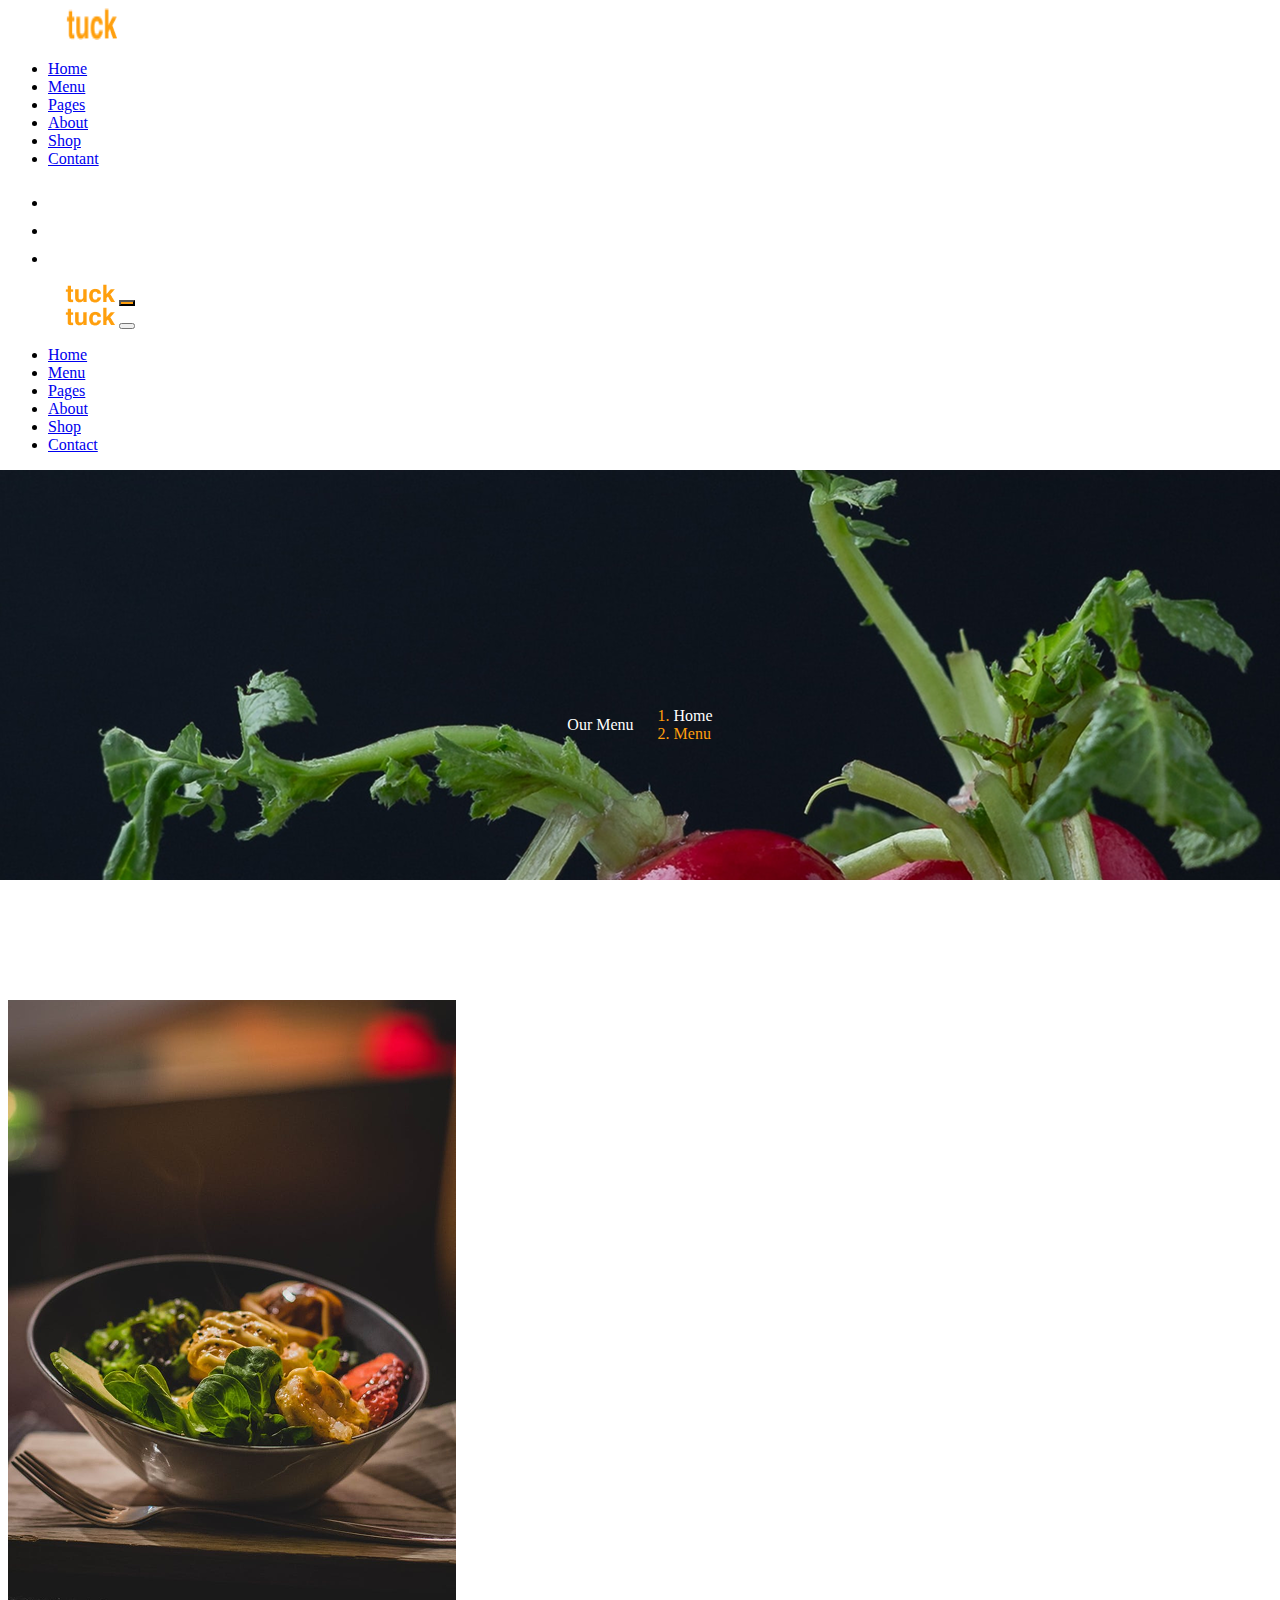
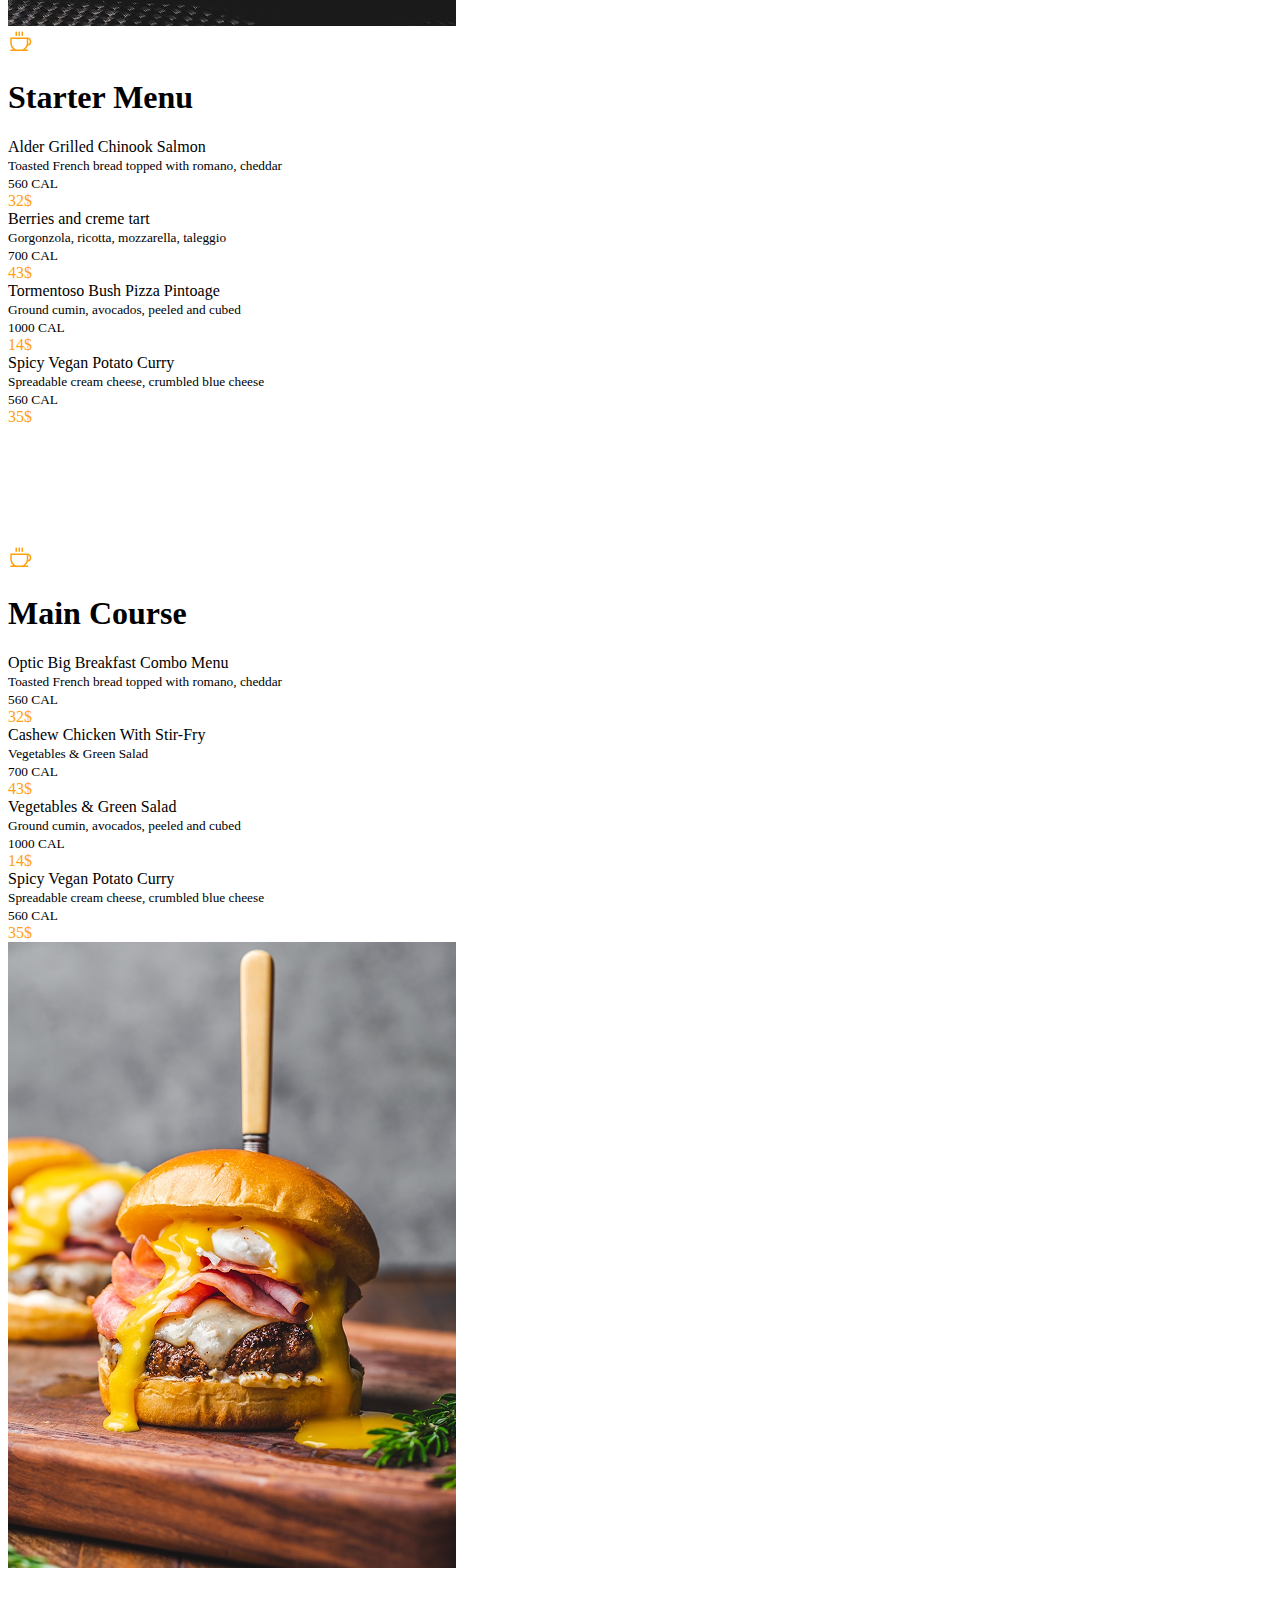
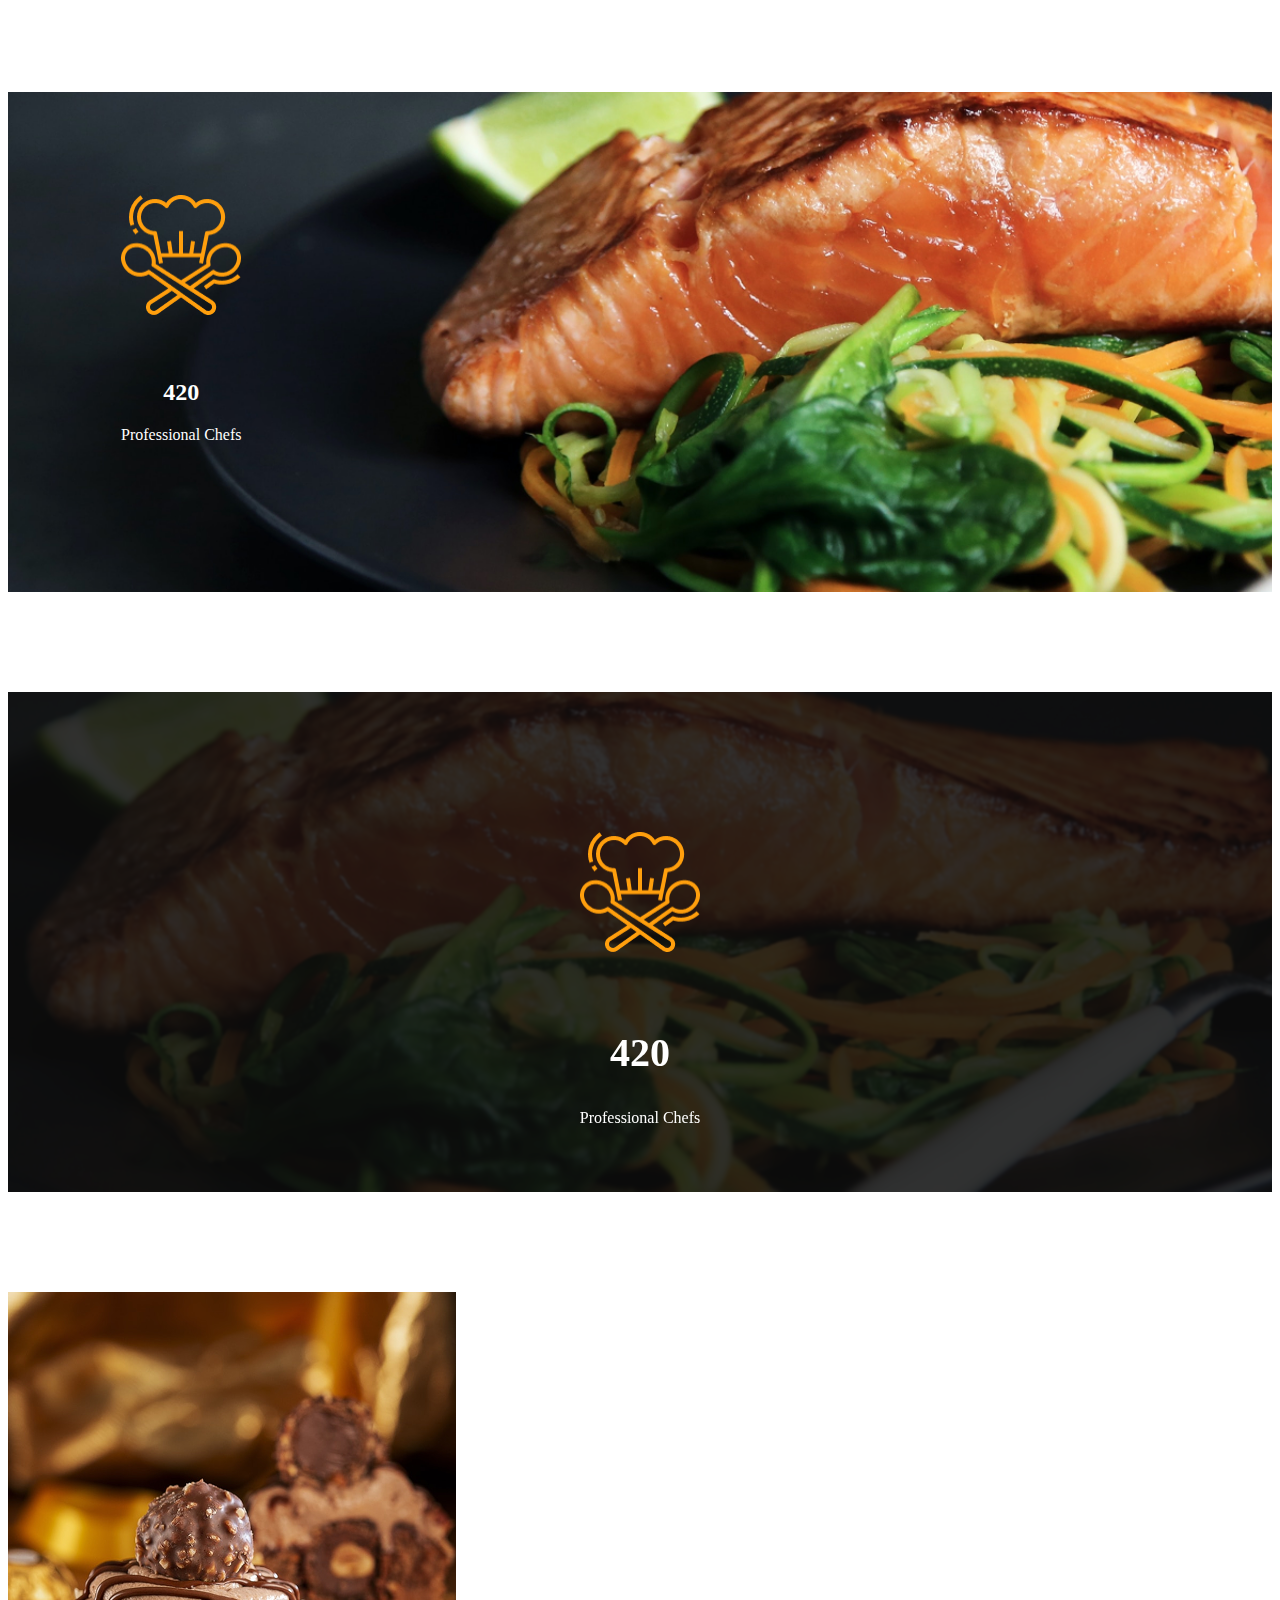
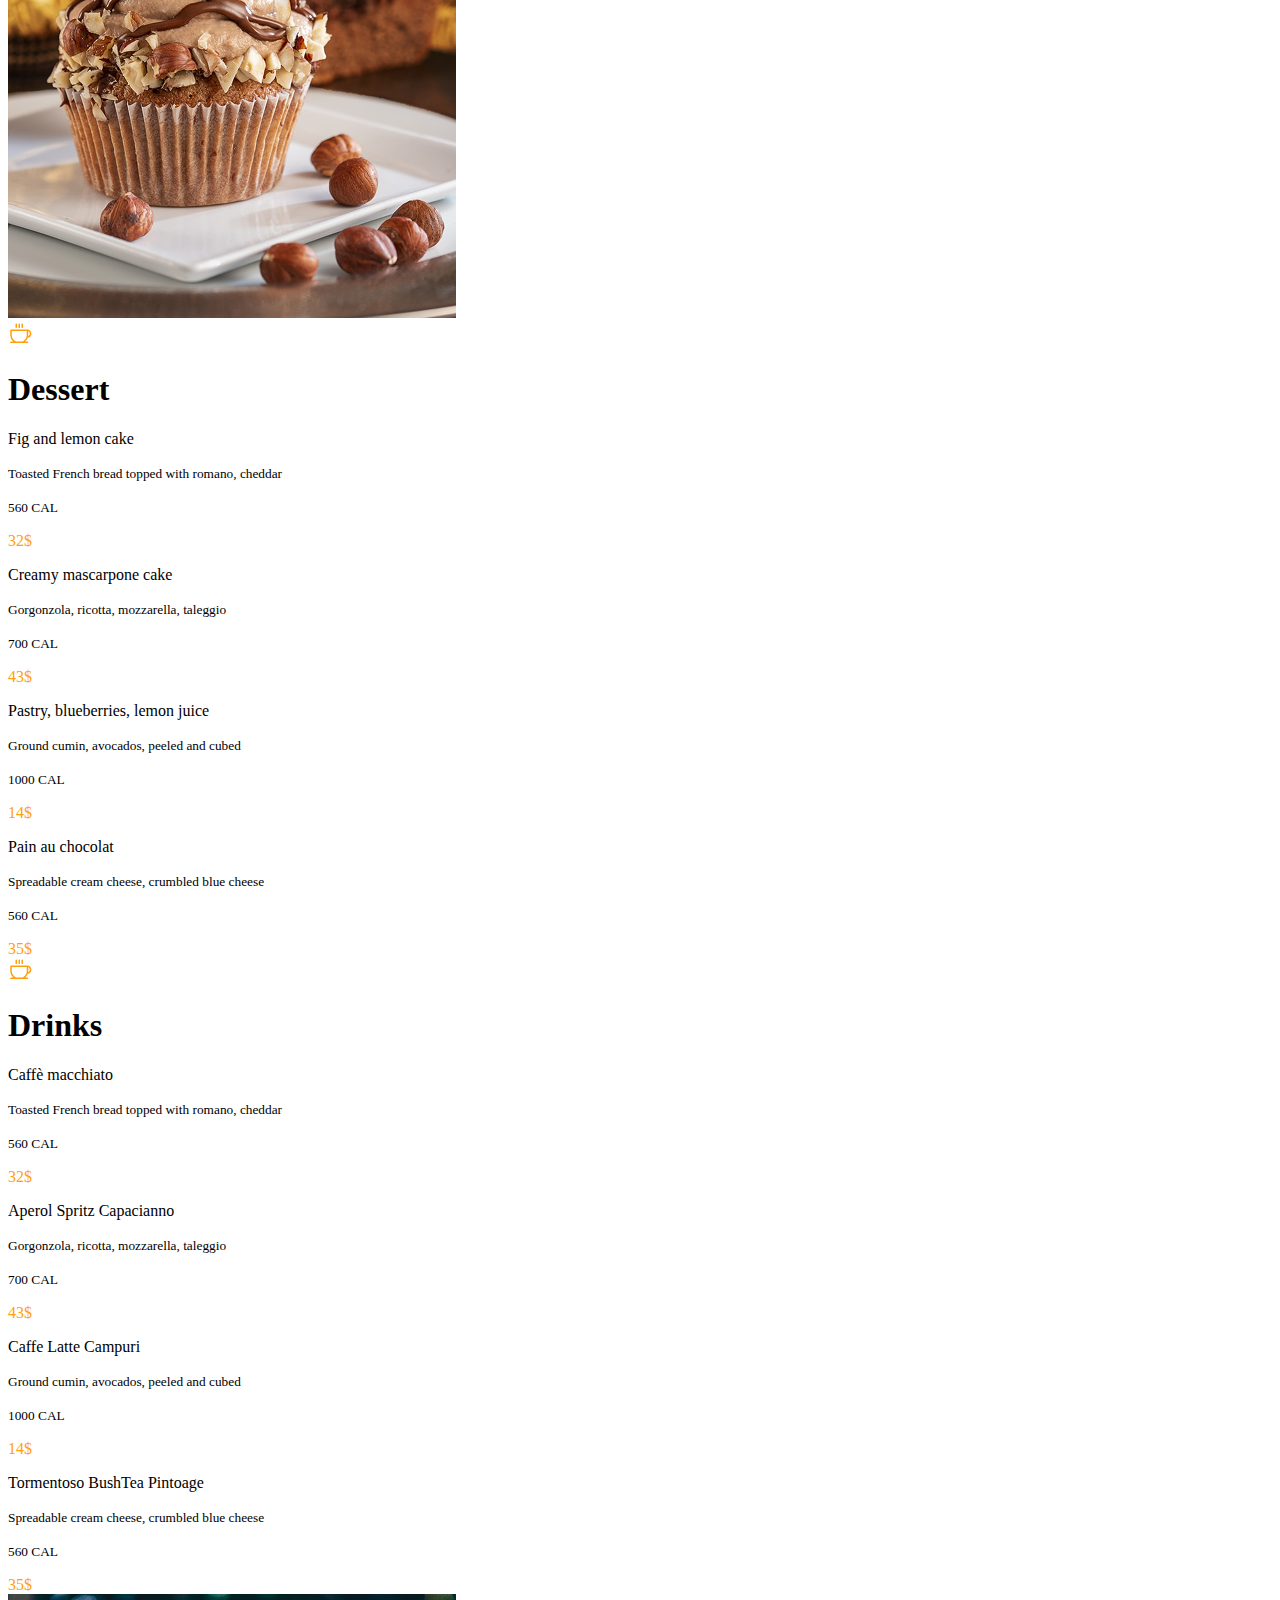
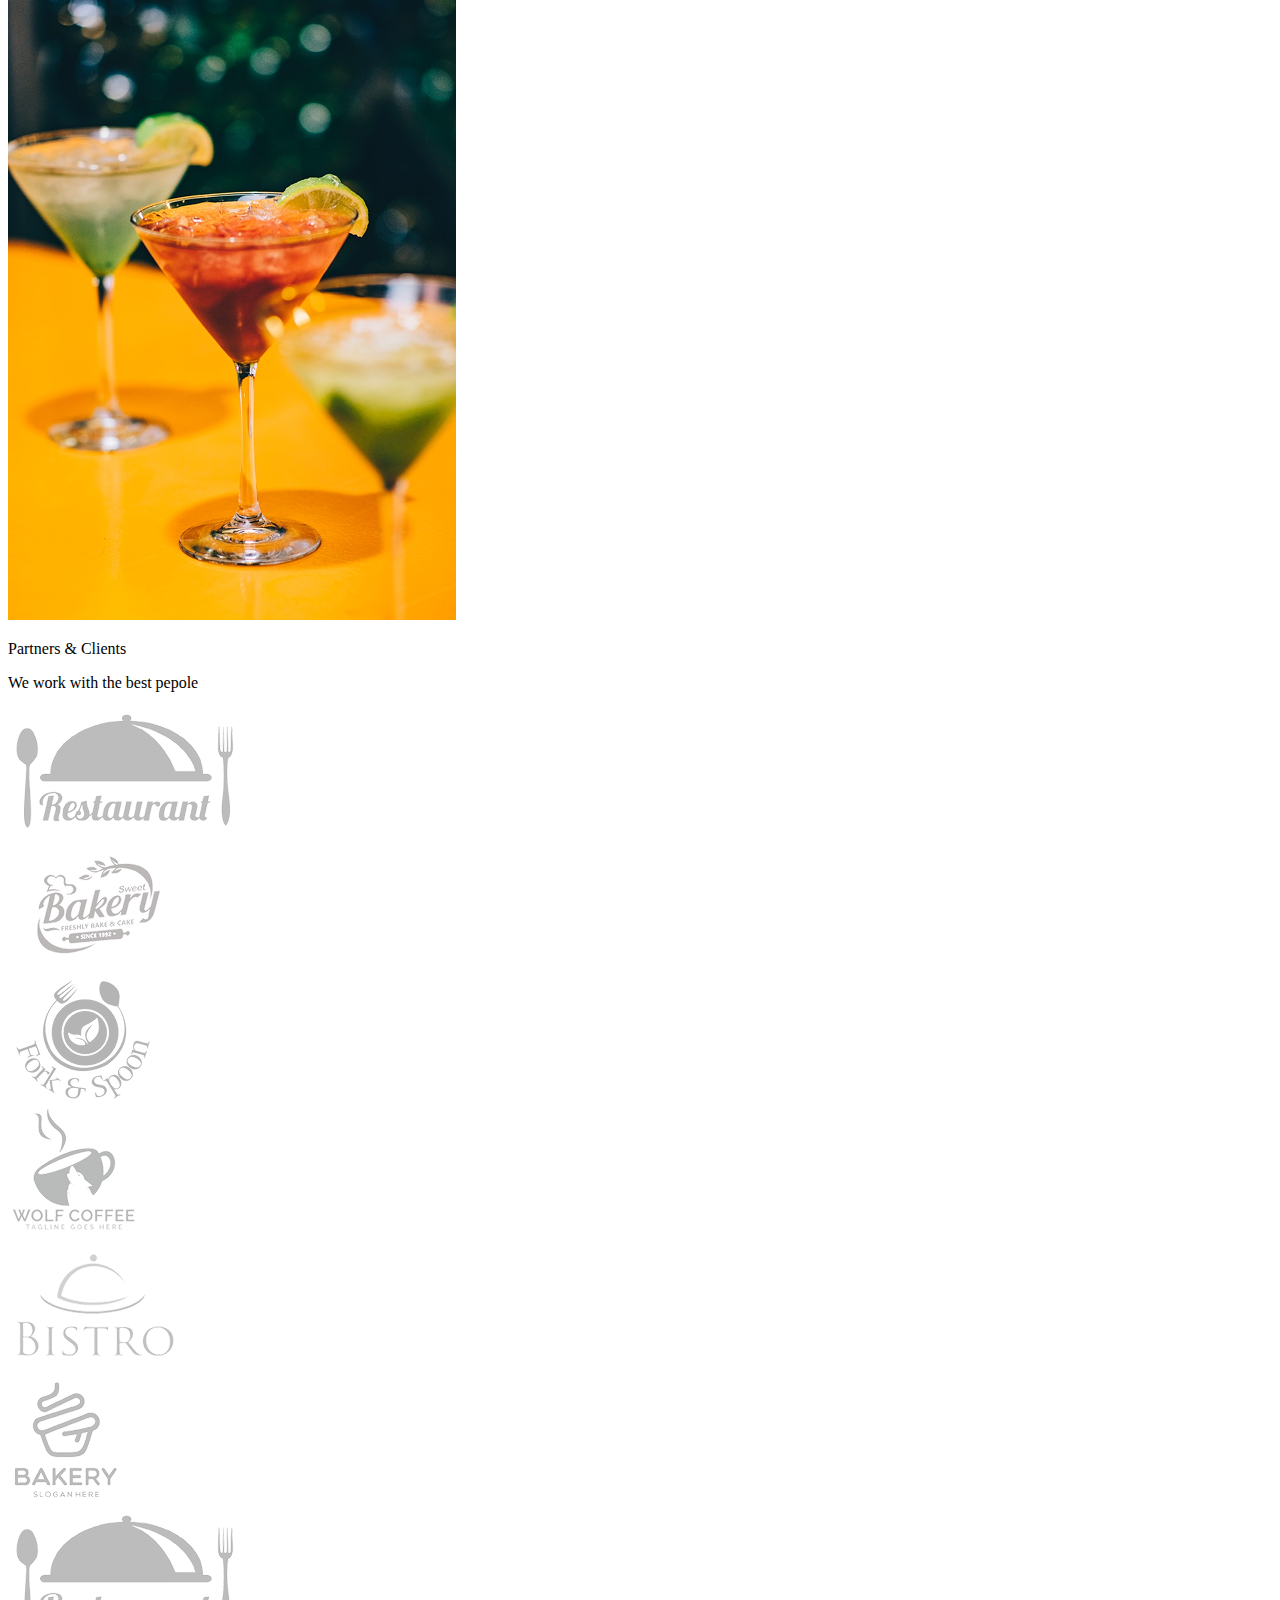
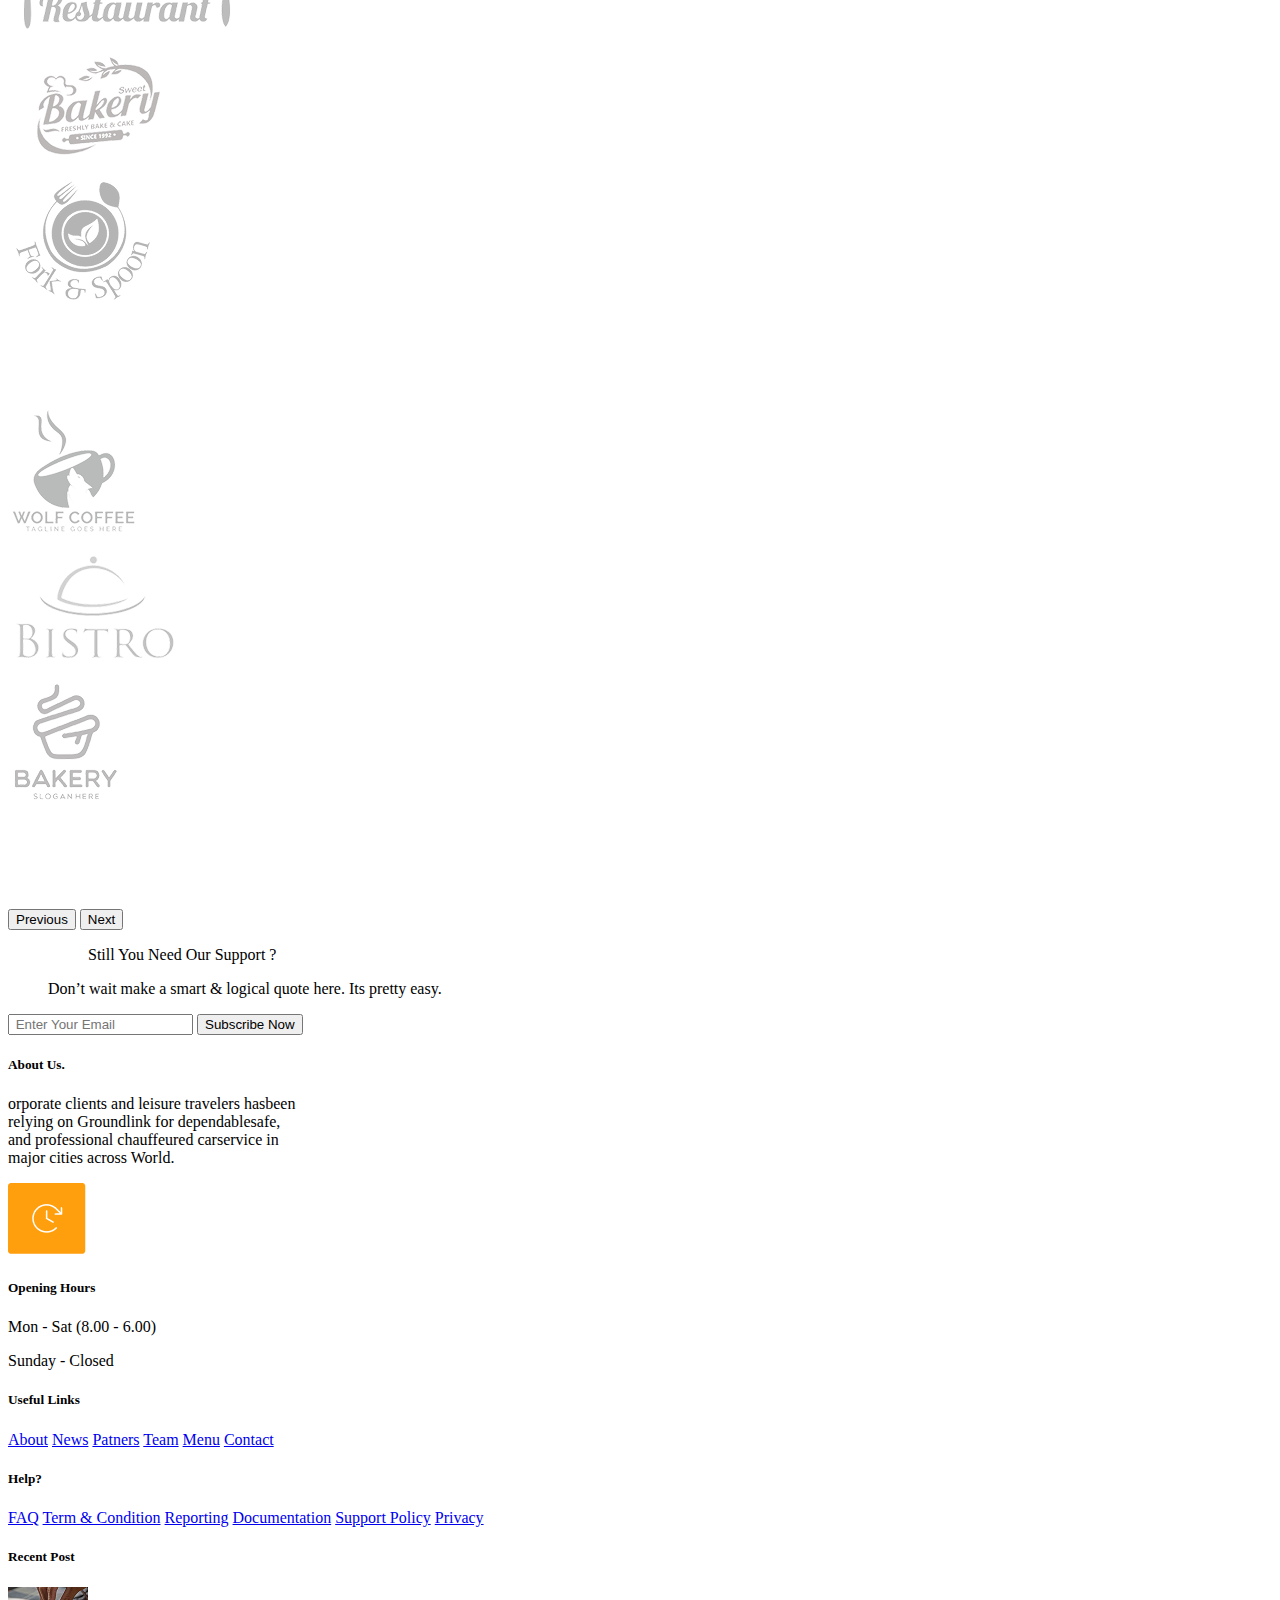
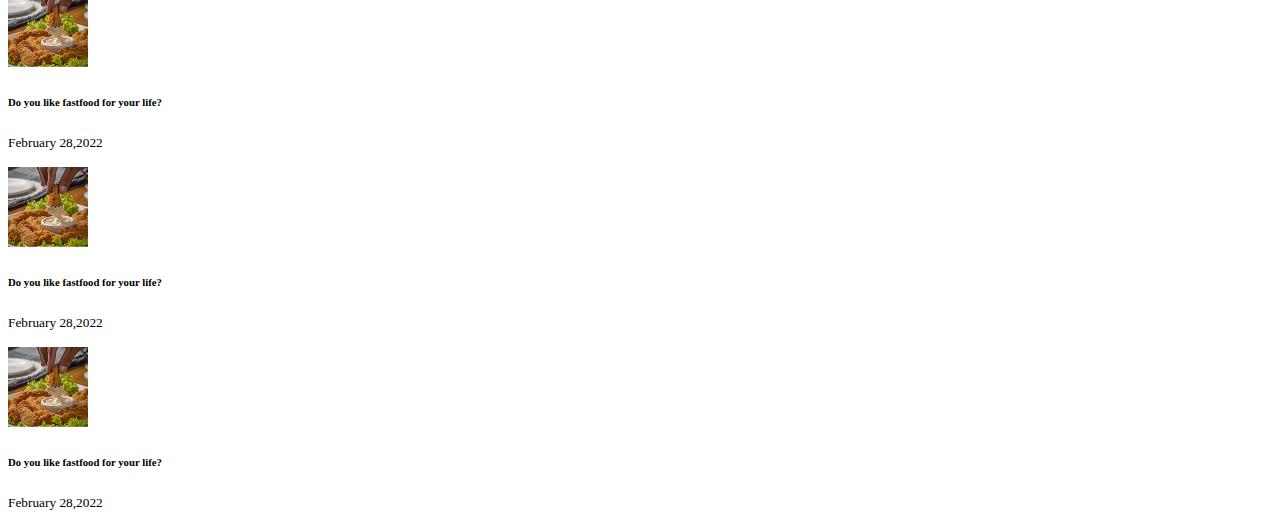
<file: index.html>
<!DOCTYPE html>
<html lang="en">

<head>
  <meta charset="utf-8" />
  <meta name="viewport" content="width=device-width, initial-scale=1" />
  <title>Bootstrap demo</title>
  <link href="https://cdn.jsdelivr.net/npm/bootstrap@5.3.8/dist/css/bootstrap.min.css" rel="stylesheet"
    integrity="sha384-sRIl4kxILFvY47J16cr9ZwB07vP4J8+LH7qKQnuqkuIAvNWLzeN8tE5YBujZqJLB" crossorigin="anonymous" />

  <link rel="stylesheet" href="./assest/css/main.css" />
</head>

<body>
  <header>
    <nav class="navbar  navbar-expand-lg navbar-light bg-dark">
      <div class="container">
        <a class="navbar-brand" href="#">
          <img src="./assest/img/public/Foodtuck-logo.png" alt="Bootstrap" width="109" height="32" />
        </a>

        <ul class="nav justify-content-center d-none d-md-flex">
          <li class="nav-item">
            <a class="nav-link" href="#">Home</a>
          </li>
          <li class="nav-item">
            <a class="nav-link" href="#">Menu</a>
          </li>
          <li class="nav-item">
            <a class="nav-link" href="#">Pages</a>
          </li>
          <li class="nav-item">
            <a class="nav-link" href="#">About</a>
          </li>
          <li class="nav-item">
            <a class="nav-link" href="#">Shop</a>
          </li>
          <li class="nav-item">
            <a class="nav-link" href="#">Contant</a>
          </li>
        </ul>

        <ul class="nav justify-content-end d-lg-flex d-md-none d-sm-none">
          <li class="nav-item">
            <a class="nav-link" aria-current="page" href="#"><img src="./assest/img/icons/search-icon.png" alt="" /></a>
          </li>
          <li class="nav-item">
            <a class="nav-link" href="#"><img src="./assest/img/icons/User.png" alt="" /></a>
          </li>
          <li class="nav-item">
            <a class="nav-link" href="#"><img src="./assest/img/icons/Tote.png" alt="" /></a>
          </li>
        </ul>
      </div>
    </nav>

    <nav class="navbar bg-dark fixed-top d-lg-none d-flex">
      <div class="container-fluid">
        <a class="navbar-brand" href="#"><img src="./assest/img/public/Foodtuck-logo.png" alt=""></a>
        <button class="navbar-toggler" type="button" data-bs-toggle="offcanvas" data-bs-target="#offcanvasNavbar"
          aria-controls="offcanvasNavbar" aria-label="Toggle navigation">
          <span class="navbar-toggler-icon "></span>
        </button>
        <div class="offcanvas offcanvas-end bg-dark" tabindex="-1" id="offcanvasNavbar"
          aria-labelledby="offcanvasNavbarLabel">
          <div class="offcanvas-header">
            <a class="navbar-brand" href="#"><img src="./assest/img/public/Foodtuck-logo.png" alt=""></a>
            <button type="button" class="btn-close" data-bs-dismiss="offcanvas" aria-label="Close"></button>
          </div>
          <div class="offcanvas-body">
            <ul class="navbar-nav justify-content-end flex-grow-1 pe-3 ">
              <li class="nav-item ">
                <a class="nav-link " href="#">Home</a>
              </li>
              <li class="nav-item">
                <a class="nav-link" href="#">Menu</a>
              </li>
              <li class="nav-item">
                <a class="nav-link" href="#">Pages</a>
              </li>
              <li class="nav-item">
                <a class="nav-link" href="#">About</a>
              </li>
              <li class="nav-item">
                <a class="nav-link" href="#">Shop</a>
              </li>
              <li class="nav-item">
                <a class="nav-link" href="#">Contact</a>
              </li>
            </ul>

          </div>
        </div>
      </div>
    </nav>
  </header>
  <main>
    <section class="hero mb-5">
      <img src="./assest/img/public/hero-img.png" class="img-fluid" alt="..." />
      <div class="hero-content d-flex justify-content-center flex-column mb-3">
        <div class="hero-text">
          <p class="fs-1">Our Menu</p>
        </div>
        <div class="hero-link">
          <nav style="--bs-breadcrumb-divider: '>'" aria-label="breadcrumb">
            <ol class="breadcrumb">
              <li class="breadcrumb-item"><a href="#">Home</a></li>
              <li class="breadcrumb-item" aria-current="page">Menu</li>
            </ol>
          </nav>
        </div>
      </div>
    </section>
    <section class="menu-1 ">
      <div class="card mb-3 d-flex justify-content-center align-items-center">
        <div class="row g-0">
          <div class="col-md-4">
            <img src="./assest/img/menu/Starter.png" class="img-fluid rounded-start " alt="...">
          </div>
          <div class="col-md-8">
            <div class="card-body">
              <img src="assest/img/public/Coffee.png" alt="">
              <h1 class="card-title fw-bold">Starter Menu</h1>
              <div class="category d-flex ">
                <div class="p-2 w-100">
                  <p class="card-text fw-bold fs-5">Alder Grilled Chinook Salmon</p>
                  <p class="card-text"><small class="text-body-secondary">Toasted French bread topped with romano,
                      cheddar</small></p>
                  <p class="card-text "><small class="text-body-tertiary">560 CAL</small></p>
                </div>
                <div class="p-4  flex-shrink-1 primary-text ">32$</div>
              </div>
              <div class="category d-flex ">
                <div class="p-2 w-100">
                  <p class="card-text fw-bold fs-5">Berries and creme tart</p>
                  <p class="card-text"><small class="text-body-secondary">Gorgonzola, ricotta, mozzarella,
                      taleggio</small></p>
                  <p class="card-text "><small class="text-body-tertiary">700 CAL</small></p>
                </div>
                <div class="p-4  flex-shrink-1 primary-text">43$</div>
              </div>
              <div class="category d-flex d-lg-flex d-md-none ">
                <div class="p-2 w-100">
                  <p class="card-text fw-bold fs-5">Tormentoso Bush Pizza Pintoage</p>
                  <p class="card-text"><small class="text-body-secondary">Ground cumin, avocados, peeled and
                      cubed</small></p>
                  <p class="card-text"><small class="text-body-tertiary">1000 CAL</small></p>
                </div>
                <div class="p-4  flex-shrink-1 primary-text">14$</div>
              </div>
              <div class="category d-lg-flex d-flex d-md-none">
                <div class="p-2 w-100">
                  <p class="card-text fw-bold fs-5">Spicy Vegan Potato Curry</p>
                  <p class="card-text"><small class="text-body-secondary">Spreadable cream cheese, crumbled blue
                      cheese</small></p>
                  <p class="card-text "><small class="text-body-tertiary">560 CAL</small></p>
                </div>
                <div class="p-4  flex-shrink-1 primary-text">35$</div>
              </div>
            </div>
          </div>
        </div>
    </section>
    <section class="menu-2 ">
      <div class="card mb-3 d-flex justify-content-center align-items-center">
        <div class="row g-0">

          <div class="col-md-8">
            <div class="card-body">
              <img src="assest/img/public/Coffee.png" alt="">
              <h1 class="card-title mb- fw-bold">Main Course</h1>
              <div class="category d-flex ">
                <div class="p-2 w-100">
                  <p class="card-text fw-bold fs-5">Optic Big Breakfast Combo Menu</p>
                  <p class="card-text"><small class="text-body-secondary">Toasted French bread topped with romano,
                      cheddar</small></p>
                  <p class="card-text "><small class="text-body-tertiary">560 CAL</small></p>
                </div>
                <div class="price p-4 flex-shrink-1 primary-text ">32$</div>
              </div>
              <div class="category d-flex ">
                <div class="p-2 w-100">
                  <p class="card-text fw-bold fs-5">Cashew Chicken With Stir-Fry</p>
                  <p class="card-text"><small class="text-body-secondary"> Vegetables & Green Salad</small></p>
                  <p class="card-text "><small class="text-body-tertiary">700 CAL</small></p>
                </div>
                <div class="p-4  flex-shrink-1 primary-text">43$</div>
              </div>
              <div class="category d-flex d-lg-flex d-md-none ">
                <div class="p-2 w-100">
                  <p class="card-text fw-bold fs-5"> Vegetables & Green Salad</p>
                  <p class="card-text"><small class="text-body-secondary">Ground cumin, avocados, peeled and
                      cubed</small></p>
                  <p class="card-text"><small class="text-body-tertiary">1000 CAL</small></p>
                </div>
                <div class="p-4  flex-shrink-1 primary-text">14$</div>
              </div>
              <div class="category d-lg-flex d-flex d-md-none">
                <div class="p-2 w-100">
                  <p class="card-text fw-bold fs-5">Spicy Vegan Potato Curry</p>
                  <p class="card-text"><small class="text-body-secondary">Spreadable cream cheese, crumbled blue
                      cheese</small></p>
                  <p class="card-text "><small class="text-body-tertiary">560 CAL</small></p>
                </div>
                <div class="p-4  flex-shrink-1 primary-text">35$</div>
              </div>
            </div>
          </div>
          <div class="col-md-4">
            <img src="./assest/img/menu/Course.png" class="img-fluid rounded-start " alt="...">
          </div>
        </div>
    </section>
    <section class="AboutUs">
      <div class="AboutUs-for-lap d-lg-block d-none ">
        <img src="./assest/img/public/AboutUs-img.png" class="img img-fluid w-100" alt="...">
        <div class="overlay w-100"> </div>
        <div class="AboutUs-body d-flex ">
          <div class="row">

            <div class="card col ">
              <img src="./assest/img/AboutUs-img/ProfessionalChefs.png" class="card-img-top card-img" alt="...">
              <div class="card-body">
                <h2 class="card-title">420</h2>
                <p class="card-text text-nowrap fw-bold">Professional Chefs</p>
              </div>
            </div>

            <div class="card col">
              <img src="./assest/img/AboutUs-img/ItemsOFood.png" class="card-img-top card-img" alt="...">
              <div class="card-body">
                <h2 class="card-title">320</h2>
                <p class="card-text fw-bold">Items Of Food</p>
              </div>

            </div>
            <div class="card col">
              <img src="./assest/img/AboutUs-img/YearsOfExperienced.png" class="card-img-top card-img" alt="...">
              <div class="card-body">
                <h2 class="card-title">30+</h2>
                <p class="card-text text-nowrap fw-bold"> Years Of Experienced</p>
              </div>
            </div>
            <div class="card col ">
              <img src="./assest/img/AboutUs-img/HappyCustomers.png" class="card-img-top card-img" alt="...">
              <div class="card-body">
                <h2 class="card-title">220</h2>
                <p class="card-text fw-bold text-nowrap">Happy Customers </p>
              </div>
            </div>
          </div>
        </div>
      </div>
      <div class="AboutUs-for-tablet d-lg-none d-block ">
        <div id="carouselExampleAutoplaying" class="carousel slide" data-bs-ride="carousel">
          <div class="carousel-inner">
            <div class="carousel-item active">
              <img src="./assest/img/public/AboutUs-img.png" class="d-block w-100 img-background" alt="...">
              <div class="overlay w-100"> </div>
              <div class="carousel-card ">
                <img src="./assest/img/AboutUs-img/ProfessionalChefs.png"
                  class="carousel-card-img-top carousel-card-img" alt="...">
                <div class="carousel-card-body">
                  <h2 class="carousel-card-title">420</h2>
                  <p class="carousel-card-text fw-bold">Professional Chefs</p>
                </div>
              </div>
            </div>
            <div class="carousel-item active">
              <img src="./assest/img/public/AboutUs-img.png" class="d-block w-100 img-background" alt="...">
              <div class="overlay w-100"> </div>
              <div class="carousel-card ">
                <img src="./assest/img/AboutUs-img/ItemsOFood.png" class="carousel-card-img-top carousel-card-img"
                  alt="...">
                <div class="carousel-card-body">
                  <h2 class="carousel-card-title">320</h2>
                  <p class="carousel-card-text fw-bold">Items Of Food</p>
                </div>
              </div>
            </div>
            <div class="carousel-item active">
              <img src="./assest/img/public/AboutUs-img.png" class="d-block w-100 img-background" alt="...">
              <div class="overlay w-100"> </div>
              <div class="carousel-card ">
                <img src="./assest/img/AboutUs-img/YearsOfExperienced.png"
                  class="carousel-card-img-top carousel-card-img" alt="...">
                <div class="carousel-card-body">
                  <h2 class="carousel-card-title">30+</h2>
                  <p class="carousel-card-text fw-bold">Years Of Experienced</p>
                </div>
              </div>
            </div>
            <div class="carousel-item active">
              <img src="./assest/img/public/AboutUs-img.png" class="d-block w-100 img-background" alt="...">
              <div class="overlay w-100"> </div>
              <div class="carousel-card ">
                <img src="./assest/img/AboutUs-img/HappyCustomers.png" class="carousel-card-img-top carousel-card-img"
                  alt="...">
                <div class="carousel-card-body">
                  <h2 class="carousel-card-title">220</h2>
                  <p class="carousel-card-text fw-bold">Happy Customers </p>
                </div>
              </div>
            </div>

          </div>
          <button class="carousel-control-prev" type="button" data-bs-target="#carouselExampleAutoplaying"
            data-bs-slide="prev">
            <span class="carousel-control-prev-icon" aria-hidden="true"></span>
            <span class="visually-hidden">Previous</span>
          </button>
          <button class="carousel-control-next" type="button" data-bs-target="#carouselExampleAutoplaying"
            data-bs-slide="next">
            <span class="carousel-control-next-icon" aria-hidden="true"></span>
            <span class="visually-hidden">Next</span>
          </button>
        </div>
      </div>
    </section>
    <section class="menu-3 ">
      <div class="card mb-3 d-flex justify-content-center align-items-center">
        <div class="row g-0">
          <div class="col-md-4">
            <img src="./assest/img/menu/Dessert.png" class="img-fluid rounded-start " alt="...">
          </div>
          <div class="col-md-8">
            <div class="card-body">
              <img src="assest/img/public/Coffee.png" alt="">
              <h1 class="card-title fw-bold">Dessert</h1>
              <div class="category d-flex ">
                <div class="p-2 w-100">
                  <p class="card-text fw-bold fs-5">Fig and lemon cake</p>
                  <p class="card-text"><small class="text-body-secondary">Toasted French bread topped with romano,
                      cheddar</small></p>
                  <p class="card-text "><small class="text-body-tertiary">560 CAL</small></p>
                </div>
                <div class="p-4  flex-shrink-1 primary-text ">32$</div>
              </div>
              <div class="category d-flex ">
                <div class="p-2 w-100">
                  <p class="card-text fw-bold fs-5">Creamy mascarpone cake</p>
                  <p class="card-text"><small class="text-body-secondary">Gorgonzola, ricotta, mozzarella,
                      taleggio</small></p>
                  <p class="card-text "><small class="text-body-tertiary">700 CAL</small></p>
                </div>
                <div class="p-4  flex-shrink-1 primary-text">43$</div>
              </div>
              <div class="category d-flex d-lg-flex d-md-none ">
                <div class="p-2 w-100">
                  <p class="card-text fw-bold fs-5">Pastry, blueberries, lemon juice</p>
                  <p class="card-text"><small class="text-body-secondary">Ground cumin, avocados, peeled and
                      cubed</small></p>
                  <p class="card-text"><small class="text-body-tertiary">1000 CAL</small></p>
                </div>
                <div class="p-4  flex-shrink-1 primary-text">14$</div>
              </div>
              <div class="category d-lg-flex d-flex d-md-none">
                <div class="p-2 w-100">
                  <p class="card-text fw-bold fs-5">Pain au chocolat</p>
                  <p class="card-text"><small class="text-body-secondary">Spreadable cream cheese, crumbled blue
                      cheese</small></p>
                  <p class="card-text "><small class="text-body-tertiary">560 CAL</small></p>
                </div>
                <div class="p-4  flex-shrink-1 primary-text">35$</div>
              </div>
            </div>
          </div>
        </div>
    </section>
    <section class="menu-4 ">
      <div class="card mb-3 d-flex justify-content-center align-items-center">
        <div class="row g-0">

          <div class="col-md-8">
            <div class="card-body">
              <img src="assest/img/public/Coffee.png" alt="">
              <h1 class="card-title mb- fw-bold">Drinks</h1>
              <div class="category d-flex ">
                <div class="p-2 w-100">
                  <p class="card-text fw-bold fs-5">Caffè macchiato</p>
                  <p class="card-text"><small class="text-body-secondary">Toasted French bread topped with romano,
                      cheddar</small></p>
                  <p class="card-text "><small class="text-body-tertiary">560 CAL</small></p>
                </div>
                <div class="price p-4 flex-shrink-1 primary-text ">32$</div>
              </div>
              <div class="category d-flex ">
                <div class="p-2 w-100">
                  <p class="card-text fw-bold fs-5">Aperol Spritz Capacianno</p>
                  <p class="card-text"><small class="text-body-secondary"> Gorgonzola, ricotta, mozzarella,
                      taleggio</small></p>
                  <p class="card-text "><small class="text-body-tertiary">700 CAL</small></p>
                </div>
                <div class="p-4  flex-shrink-1 primary-text">43$</div>
              </div>
              <div class="category d-flex d-lg-flex d-md-none ">
                <div class="p-2 w-100">
                  <p class="card-text fw-bold fs-5"> Caffe Latte Campuri</p>
                  <p class="card-text"><small class="text-body-secondary">Ground cumin, avocados, peeled and
                      cubed</small></p>
                  <p class="card-text"><small class="text-body-tertiary">1000 CAL</small></p>
                </div>
                <div class="p-4  flex-shrink-1 primary-text">14$</div>
              </div>
              <div class="category d-lg-flex d-flex d-md-none">
                <div class="p-2 w-100">
                  <p class="card-text fw-bold fs-5">Tormentoso BushTea Pintoage</p>
                  <p class="card-text"><small class="text-body-secondary">Spreadable cream cheese, crumbled blue
                      cheese</small></p>
                  <p class="card-text "><small class="text-body-tertiary">560 CAL</small></p>
                </div>
                <div class="p-4  flex-shrink-1 primary-text">35$</div>
              </div>
            </div>
          </div>
          <div class="col-md-4">
            <img src="./assest/img/menu/Drinks.png" class="img-fluid rounded-start " alt="...">
          </div>
        </div>
    </section>
    <section class="Clients mb-5">
      <p class="text-center">Partners & Clients</p>
      <p class="text-center fs-1 fw-bold">We work with the best pepole</p>
      <div class="Clients-for-lap d-md-block d-none  ">
        <div class="container">
          <div class="row d-flex justify-content-center align-items-center">
            <div class="col-2 d-flex justify-content-center align-items-center">
              <img src="./assest/img/Clients/Restaurant.png" class="img-fluid" alt="...">
            </div>
            <div class="col-2  d-flex justify-content-center align-items-center">
              <img src="./assest/img/Clients/Bakeryy.png" class="img-fluid" alt="...">
            </div>
            <div class="col-2  d-flex justify-content-center align-items-center">
              <img src="./assest/img/Clients/fork&spoon.png" class="img-fluid" alt="...">
            </div>
            <div class="col-2 d-flex justify-content-center align-items-center">
              <img src="./assest/img/Clients/wolf-coffee.png" class="img-fluid" alt="...">
            </div>
            <div class="col-2 d-flex justify-content-center align-items-center">
              <img src="./assest/img/Clients/Bistro.png" class="img-fluid" alt="...">
            </div>
            <div class="col-2  d-flex justify-content-center align-items-center">
              <img src="./assest/img/Clients/BAKERY.png" class="img-fluid" alt="...">
            </div>
          </div>
        </div>
      </div>
      <div class="Clients-for-taplet for phone d-md-none d-block ">
        <div id="carouselExample" class="carousel slide">
          <div class="carousel-inner">
            <div class="carousel-item active">
              <div class="container">
                <div class="row d-flex justify-content-center align-items-center">
                  <div class="col-4  d-flex justify-content-center align-items-center">
                    <img src="./assest/img/Clients/Restaurant.png" class="img-fluid" alt="...">
                  </div>
                  <div class="col-4  d-flex justify-content-center align-items-center">
                    <img src="./assest/img/Clients/Bakeryy.png" class="img-fluid" alt="...">
                  </div>
                  <div class="col-4  d-flex justify-content-center align-items-center">
                    <img src="./assest/img/Clients/fork&spoon.png" class="img-fluid" alt="...">
                  </div>
                </div>
              </div>
            </div>
            <div class="carousel-item active">
              <div class="container">
                <div class="row d-flex justify-content-center align-items-center">
                  <div class="col-4 d-flex justify-content-center align-items-center">
                    <img src="./assest/img/Clients/wolf-coffee.png" class="img-fluid" alt="...">
                  </div>
                  <div class="col-4 d-flex justify-content-center align-items-center">
                    <img src="./assest/img/Clients/Bistro.png" class="img-fluid" alt="...">
                  </div>
                  <div class="col-4 d-flex justify-content-center align-items-center">
                    <img src="./assest/img/Clients/BAKERY.png" class="img-fluid" alt="...">
                  </div>
                </div>
              </div>
            </div>

          </div>
          <button class="carousel-control-prev" type="button" data-bs-target="#carouselExample" data-bs-slide="prev">
            <span class="carousel-control-prev-icon primary-color" aria-hidden="true"></span>
            <span class="visually-hidden">Previous</span>
          </button>
          <button class="carousel-control-next" type="button" data-bs-target="#carouselExample" data-bs-slide="next">
            <span class="carousel-control-next-icon primary-color" aria-hidden="true"></span>
            <span class="visually-hidden">Next</span>
          </button>
        </div>
      </div>
    </section>

    <footer class="mt-5 bg-dark">

      <nav class="navbar mb-4">
        <div class="container mt-5 b-border-primary">
          <figure>
            <blockquote class="blockquote">
              <p class="fs-3 text-white fw-bold">Still You Need Our Support ?</p>
            </blockquote>
            <figcaption class="blockquote-footer text-white">
              Don’t wait make a smart & logical quote here. Its pretty easy.
            </figcaption>
          </figure>
          <form class="d-flex" role="search">
            <input class="form-control me-0" type="search" placeholder=" Enter Your Email" aria-label="Search" />
            <button class="btn btn-primary btn-primary ms-0" type="submit">Subscribe Now</button>
          </form>
        </div>
      </nav>





      <div class="footer-body d-flex justify-content-center align-items-center py-5">
        <div class="container ">
          <div class="row">
            <div class="card bg-dark col-2" style="width: 18rem;">
              <div class="card-body">
                <h5 class="card-title text-white mb-5">About Us.</h5>

                <p class="card-text text-white">orporate clients and leisure travelers hasbeen relying on Groundlink for
                  dependablesafe,
                  and professional chauffeured carservice in major cities across World.</p>

                <div class="Working-hours d-flex align-items-center">
                  <div class="img-watch col-md-4 p-0">
                    <img src="./assest/img/public/Watch.png" class="img-fluid rounded-start" alt="...">
                  </div>

                  <div class="body-img-watch col-md-8 d-flex align-items-center" style="height: auto;">
                    <div class="card-body p-2">
                      <h5 class="card-title mb-0">Opening Hours</h5>
                      <p class="card-text fs-6 mb-0">Mon - Sat (8.00 - 6.00)</p>
                      <p class="card-text fs-6 mb-0">Sunday - Closed</p>
                    </div>
                  </div>
                </div>
              </div>
            </div>
            <div class="Useful-Links col-md-2 ">
              <nav class="nav flex-column">
                <h5 class="text-white mb-5">Useful Links</h5>
                <a class="nav-link text-white" href="#">About</a>
                <a class="nav-link text-white" href="#">News</a>
                <a class="nav-link text-white" href="#">Patners</a>
                <a class="nav-link text-white" href="#">Team</a>
                <a class="nav-link text-white" href="#">Menu</a>
                <a class="nav-link text-white" href="#">Contact</a>
              </nav>

            </div>
            <div class="Help col-md-2">
              <nav class="nav flex-column">
                <div class="row">
                  <h5 class="text-white mb-5">Help?</h5>
                  <a class="nav-link text-white" href="#">FAQ</a>
                  <a class="nav-link text-white" href="#">Term & Condition</a>
                  <a class="nav-link text-white" href="#">Reporting</a>
                  <a class="nav-link text-white" href="#">Documentation</a>
                  <a class="nav-link text-white" href="#">Support Policy</a>
                  <a class="nav-link text-white" href="#">Privacy</a>
                </div>
              </nav>

            </div>
            <div class="Recent-Post col-md-4 px-2">

              <h5 class="text-white mb-5">Recent Post</h5>
               <div class="card mb-3 bg-dark" style="max-width: 540px;">
                <div class="row g-0">
                  <div class="col-4 d-md-none d-lg-block">
                    <img src="./assest/img/public/RecentPost.png" class="img-fluid rounded-start" alt="...">
                  </div>
                  <div class="col-8 col-md-12">
                    <div class="card-body">
                      <h6 class="card-title text-white">Do you like fastfood for your life?</h6>
                      <p class="card-text "><small class="text-white-50">February 28,2022</small></p>
                    </div>
                  </div>
                </div>
              </div>
               <div class="card mb-3 bg-dark" style="max-width: 540px;">
                <div class="row g-0">
                  <div class="col-4 d-md-none d-lg-block">
                    <img src="./assest/img/public/RecentPost.png" class="img-fluid rounded-start" alt="...">
                  </div>
                  <div class="col-8 col-md-12">
                    <div class="card-body">
                      <h6 class="card-title text-white">Do you like fastfood for your life?</h6>
                      <p class="card-text "><small class="text-white-50">February 28,2022</small></p>
                    </div>
                  </div>
                </div>
              </div>
               <div class="card mb-3 bg-dark" style="max-width: 540px;">
                <div class="row g-0">
                  <div class="col-4 d-md-none d-lg-block">
                    <img src="./assest/img/public/RecentPost.png" class="img-fluid rounded-start" alt="...">
                  </div>
                  <div class="col-8 col-md-12">
                    <div class="card-body">
                      <h6 class="card-title text-white">Do you like fastfood for your life?</h6>
                      <p class="card-text "><small class="text-white-50">February 28,2022</small></p>
                    </div>
                  </div>
                </div>
              </div>
            </div>
          </div>
        </div>
      </div>
    </footer>




  </main>


  <script src="https://cdn.jsdelivr.net/npm/bootstrap@5.3.8/dist/js/bootstrap.bundle.min.js"
    integrity="sha384-FKyoEForCGlyvwx9Hj09JcYn3nv7wiPVlz7YYwJrWVcXK/BmnVDxM+D2scQbITxI"
    crossorigin="anonymous"></script>

</body>

</html>
</file>
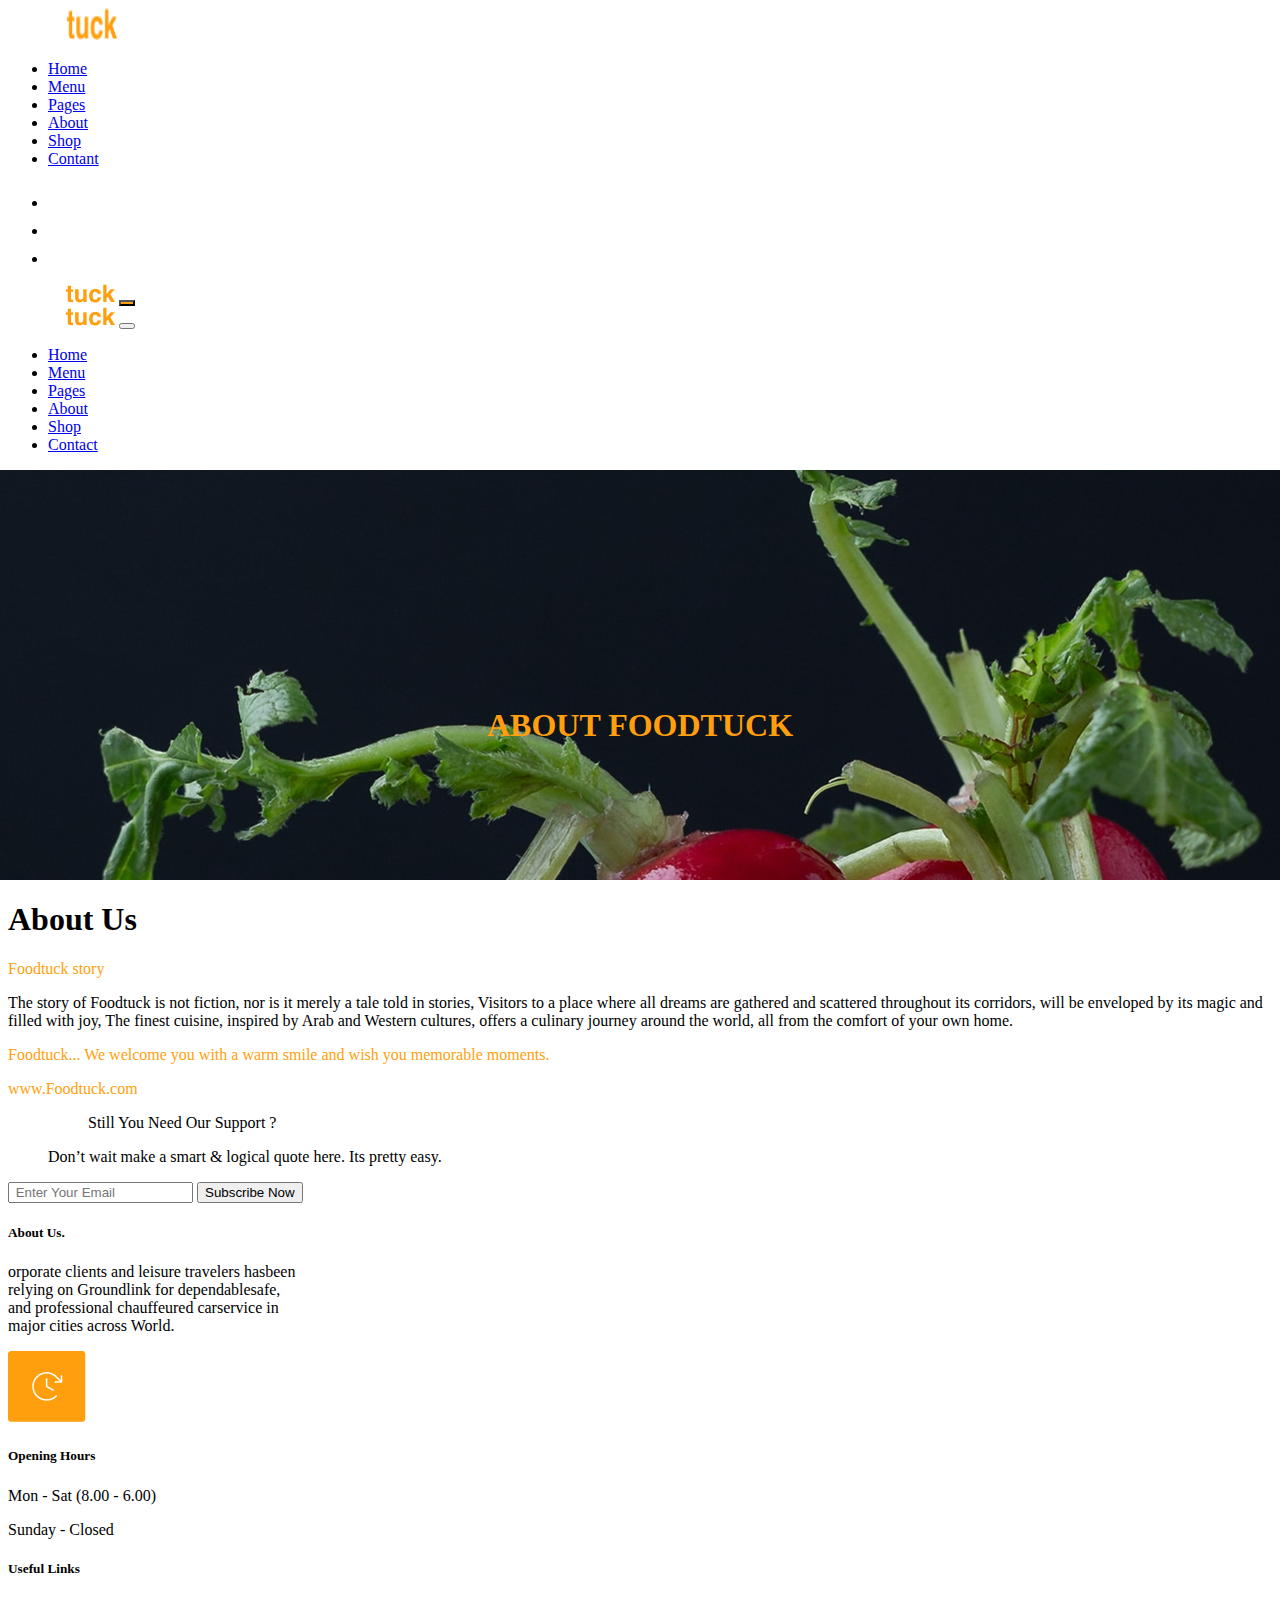
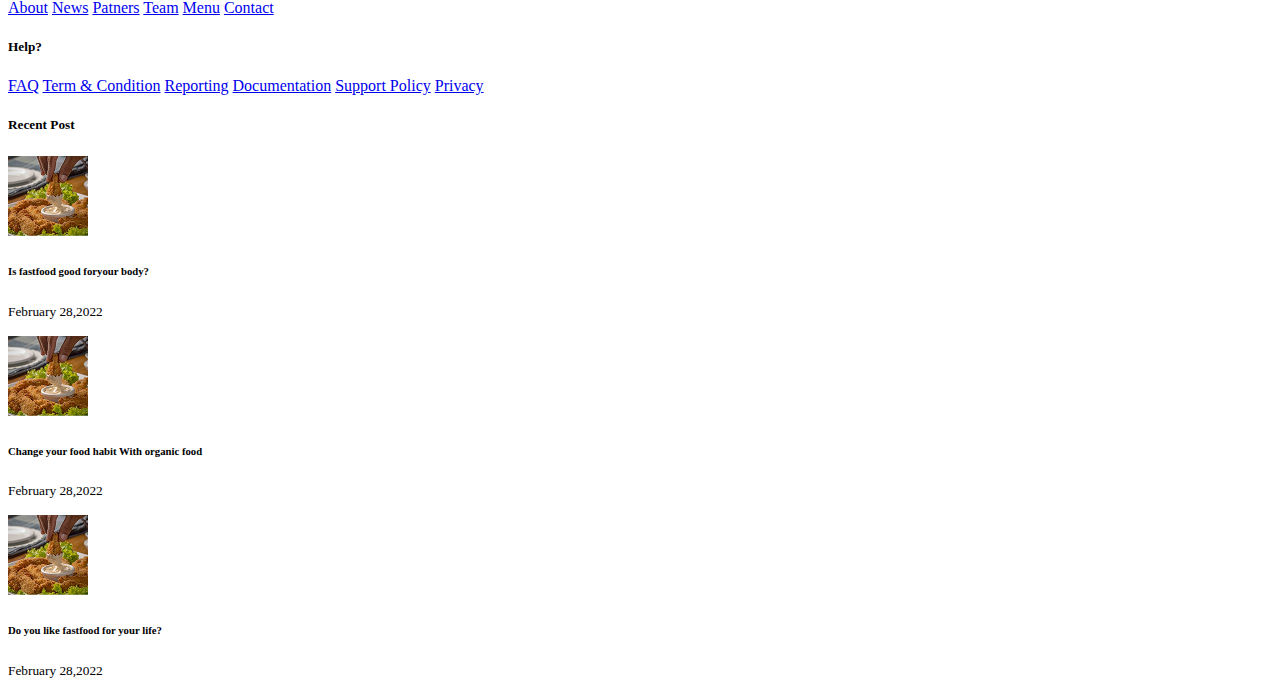
<file: AbuotUs.html>
<!doctype html>
<html lang="en">

<head>
  <meta charset="utf-8">
  <meta name="viewport" content="width=device-width, initial-scale=1">
  <title>Bootstrap demo</title>
  <link href="https://cdn.jsdelivr.net/npm/bootstrap@5.3.8/dist/css/bootstrap.min.css" rel="stylesheet"
    integrity="sha384-sRIl4kxILFvY47J16cr9ZwB07vP4J8+LH7qKQnuqkuIAvNWLzeN8tE5YBujZqJLB" crossorigin="anonymous">
  <link rel="stylesheet" href="./assest/css/main.css" />

</head>

<body>
  <header>
    <nav class="navbar  navbar-expand-lg navbar-light bg-dark">
      <div class="container">
        <a class="navbar-brand " href="./index.html">
          <img src="./assest/img/public/Foodtuck-logo.png" alt="Foodtuck" width="109" height="32" />
        </a>

        <ul class="nav justify-content-center d-none d-lg-flex">
          <li class="nav-item">
            <a class="nav-link" href="index.html">Home</a>
          </li>
          <li class="nav-item">
            <a class="nav-link" href="./menu.html">Menu</a>
          </li>
          <li class="nav-item">
            <a class="nav-link" href="#">Pages</a>
          </li>
          <li class="nav-item">
            <a class="nav-link" href="./AbuotUs.html">About</a>
          </li>
          <li class="nav-item">
            <a class="nav-link" href="#">Shop</a>
          </li>
          <li class="nav-item">
            <a class="nav-link" href="./Contant.html">Contant</a>
          </li>
        </ul>

        <ul class="nav justify-content-end d-none d-lg-flex">
          <li class="nav-item">
            <a class="nav-link" aria-current="page" href="#"><img src="./assest/img/icons/search-icon.png" alt="" /></a>
          </li>
          <li class="nav-item">
            <a class="nav-link" href="#"><img src="./assest/img/icons/User.png" alt="" /></a>
          </li>
          <li class="nav-item">
            <a class="nav-link" href="#"><img src="./assest/img/icons/Tote.png" alt="" /></a>
          </li>
        </ul>
      </div>
    </nav>

    <nav class="navbar bg-dark fixed-top d-lg-none d-flex">
      <div class="container-fluid">
        <a class="navbar-brand" href="#"><img src="./assest/img/public/Foodtuck-logo.png" alt=""></a>
        <button class="navbar-toggler" type="button" data-bs-toggle="offcanvas" data-bs-target="#offcanvasNavbar"
          aria-controls="offcanvasNavbar" aria-label="Toggle navigation">
          <span class="navbar-toggler-icon "></span>
        </button>
        <div class="offcanvas offcanvas-end bg-dark" tabindex="-1" id="offcanvasNavbar"
          aria-labelledby="offcanvasNavbarLabel">
          <div class="offcanvas-header">
            <a class="navbar-brand" href="#"><img src="./assest/img/public/Foodtuck-logo.png" alt=""></a>
            <button type="button" class="btn-close" data-bs-dismiss="offcanvas" aria-label="Close"></button>
          </div>
          <div class="offcanvas-body">
            <ul class="navbar-nav justify-content-end flex-grow-1 pe-3 ">
              <li class="nav-item ">
                <a class="nav-link " href="./index.html">Home</a>
              </li>
              <li class="nav-item">
                <a class="nav-link" href="./menu.html">Menu</a>
              </li>
              <li class="nav-item">
                <a class="nav-link" href="#">Pages</a>
              </li>
              <li class="nav-item">
                <a class="nav-link" href="./AbuotUs.html">About</a>
              </li>
              <li class="nav-item">
                <a class="nav-link" href="#">Shop</a>
              </li>
              <li class="nav-item">
                <a class="nav-link" href="./Contant.html">Contact</a>
              </li>
            </ul>

          </div>
        </div>
      </div>
    </nav>
  </header>
<main>
      <section class="hero mb-5">
      <img src="./assest/img/public/hero-img.png" class="img-fluid" alt="..." />
      <div class="hero-content d-flex justify-content-center flex-column mb-3">
        <div class="hero-text ">
          <h1 class="primary-text ">ABOUT FOODTUCK </h1>
           
        </div>
 
      </div>
    </section>
  <section class="AbuotUs">
    <div class="container text-center py-5">
      <h1 class="fw-bold mb-5">About Us</h1>
      <p class="fs-4 primary-text">Foodtuck story</p>

      <p class="fs-5 text-black-50">The story of Foodtuck is not fiction, nor is it merely a tale told in stories,
         Visitors to a place where all dreams are gathered and scattered throughout its corridors, will be enveloped by its magic and filled with joy,
          The finest cuisine, inspired by Arab and Western cultures, 
        offers a culinary journey around the world, all from the comfort of your own home.
      </p>
        <p class="fs-4 primary-text">Foodtuck... We welcome you with a warm smile and wish you memorable moments.</p>
        <p class="fw-bold  primary-text">www.Foodtuck.com</p>
  </section>
</main>
  <footer class="mt-5 bg-dark fs-3">

    <nav class="navbar mb-4">
      <div class="container mt-5 b-border-primary">
        <figure>
          <blockquote class="blockquote">
            <p class="fs-3 text-white fw-bold">Still You Need Our Support ?</p>
          </blockquote>
          <figcaption class="blockquote-footer text-white">
            Don’t wait make a smart & logical quote here. Its pretty easy.
          </figcaption>
        </figure>
        <form class="d-flex" role="search">
          <input class="form-control me-0" type="search" placeholder=" Enter Your Email" aria-label="Search" />
          <button class="btn btn-primary btn-primary ms-0" type="submit">Subscribe Now</button>
        </form>
      </div>
    </nav>
    <div class="footer-body d-flex justify-content-center align-items-center py-5">
      <div class="container ">
        <div class="row">
          <div class="card bg-dark col-2" style="width: 18rem;">
            <div class="card-body">
              <h5 class="card-title text-white mb-5">About Us.</h5>

              <p class="card-text text-white">orporate clients and leisure travelers hasbeen relying on Groundlink for
                dependablesafe,
                and professional chauffeured carservice in major cities across World.</p>

              <div class="Working-hours d-flex align-items-center">
                <div class="img-watch col-md-4 p-0">
                  <img src="./assest/img/public/Watch.png" class="img-fluid rounded-start" alt="...">
                </div>

                <div class="body-img-watch col-md-8 d-flex align-items-center" style="height: auto;">
                  <div class="card-body p-2">
                    <h5 class="card-title mb-0">Opening Hours</h5>
                    <p class="card-text fs-6 mb-0">Mon - Sat (8.00 - 6.00)</p>
                    <p class="card-text fs-6 mb-0">Sunday - Closed</p>
                  </div>
                </div>
              </div>
            </div>
          </div>
          <div class="Useful-Links col-md-2 ">
            <nav class="nav flex-column">
              <h5 class="text-white mb-5">Useful Links</h5>
              <a class="nav-link text-white" href="./AbuotUs.html">About</a>
              <a class="nav-link text-white" href="#">News</a>
              <a class="nav-link text-white" href="#">Patners</a>
              <a class="nav-link text-white" href="#">Team</a>
              <a class="nav-link text-white" href="./AbuotUs.html">Menu</a>
              <a class="nav-link text-white" href="./Contant.html">Contact</a>
            </nav>

          </div>
          <div class="Help col-md-2">
            <nav class="nav flex-column">
              <div class="row">
                <h5 class="text-white mb-5">Help?</h5>
                <a class="nav-link text-white" href="#">FAQ</a>
                <a class="nav-link text-white" href="#">Term & Condition</a>
                <a class="nav-link text-white" href="#">Reporting</a>
                <a class="nav-link text-white" href="#">Documentation</a>
                <a class="nav-link text-white" href="#">Support Policy</a>
                <a class="nav-link text-white" href="#">Privacy</a>
              </div>
            </nav>

          </div>
          <div class="Recent-Post col-md-4 px-2">

            <h5 class="text-white mb-5">Recent Post</h5>
            <div class="card mb-3 bg-dark" style="max-width: 540px;">
              <div class="row g-0">
                <div class="col-4 d-md-none d-lg-block">
                  <img src="./assest/img/public/RecentPost.png" class="img-fluid rounded-start" alt="...">
                </div>
                <div class="col-lg-8 col-md-12">
                  <div class="card-body">
                    <h6 class="card-title text-white">Is fastfood good foryour body?</h6>
                    <p class="card-text "><small class="text-white-50">February 28,2022</small></p>
                  </div>
                </div>
              </div>
            </div>
            <div class="card mb-3 bg-dark" style="max-width: 540px;">
              <div class="row g-0">
                <div class="col-4 d-md-none d-lg-block">
                  <img src="./assest/img/public/RecentPost.png" class="img-fluid rounded-start" alt="...">
                </div>
                <div class="col-lg-8 col-md-12">
                  <div class="card-body">
                    <h6 class="card-title text-white">Change your food habit With organic food</h6>
                    <p class="card-text "><small class="text-white-50">February 28,2022</small></p>
                  </div>
                </div>
              </div>
            </div>
            <div class="card mb-3 bg-dark" style="max-width: 540px;">
              <div class="row g-0">
                <div class="col-4 d-md-none d-lg-block">
                  <img src="./assest/img/public/RecentPost.png" class="img-fluid rounded-start" alt="...">
                </div>
                <div class="col-lg-8 col-md-12">
                  <div class="card-body">
                    <h6 class="card-title text-white">Do you like fastfood for your life?</h6>
                    <p class="card-text "><small class="text-white-50">February 28,2022</small></p>
                  </div>
                </div>
              </div>
            </div>
          </div>
        </div>
      </div>
    </div>
  </footer>

  <script src="https://cdn.jsdelivr.net/npm/bootstrap@5.3.8/dist/js/bootstrap.bundle.min.js"
    integrity="sha384-FKyoEForCGlyvwx9Hj09JcYn3nv7wiPVlz7YYwJrWVcXK/BmnVDxM+D2scQbITxI"
    crossorigin="anonymous"></script>
</body>

</html>
</file>
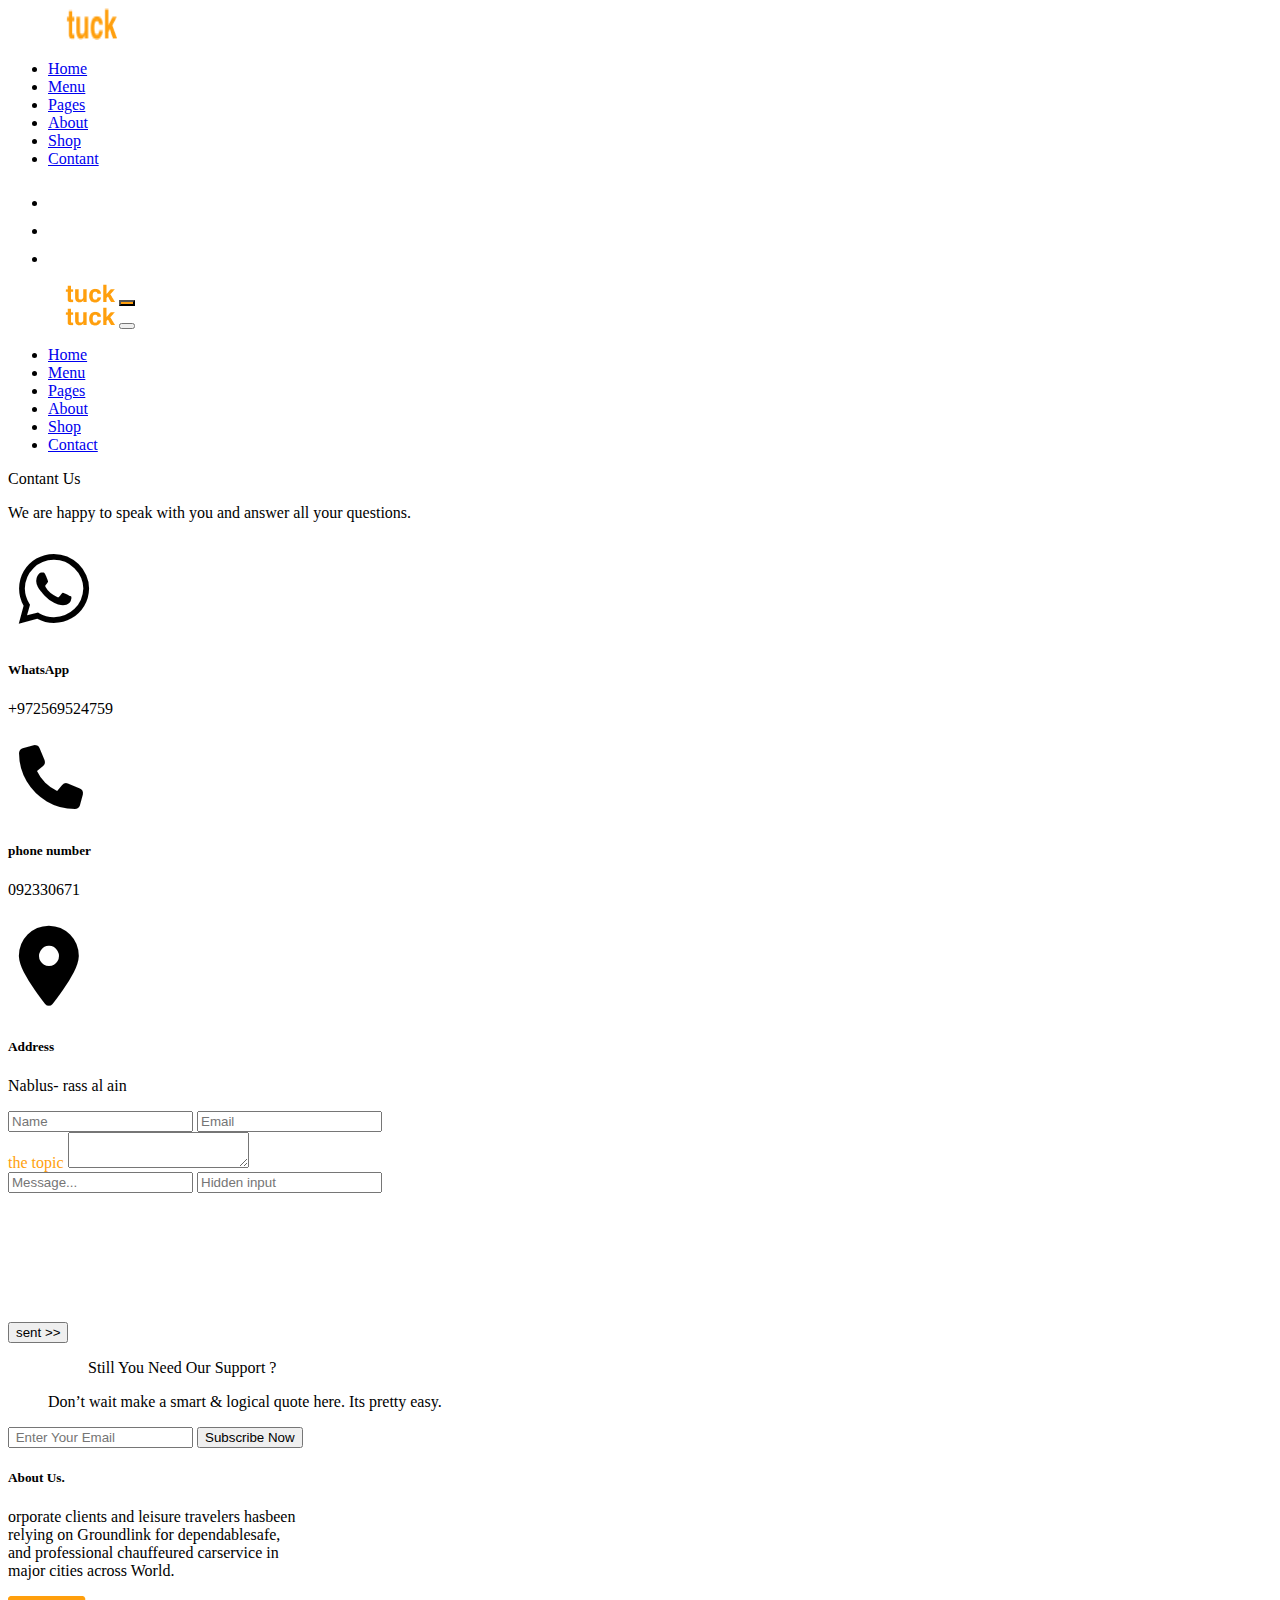
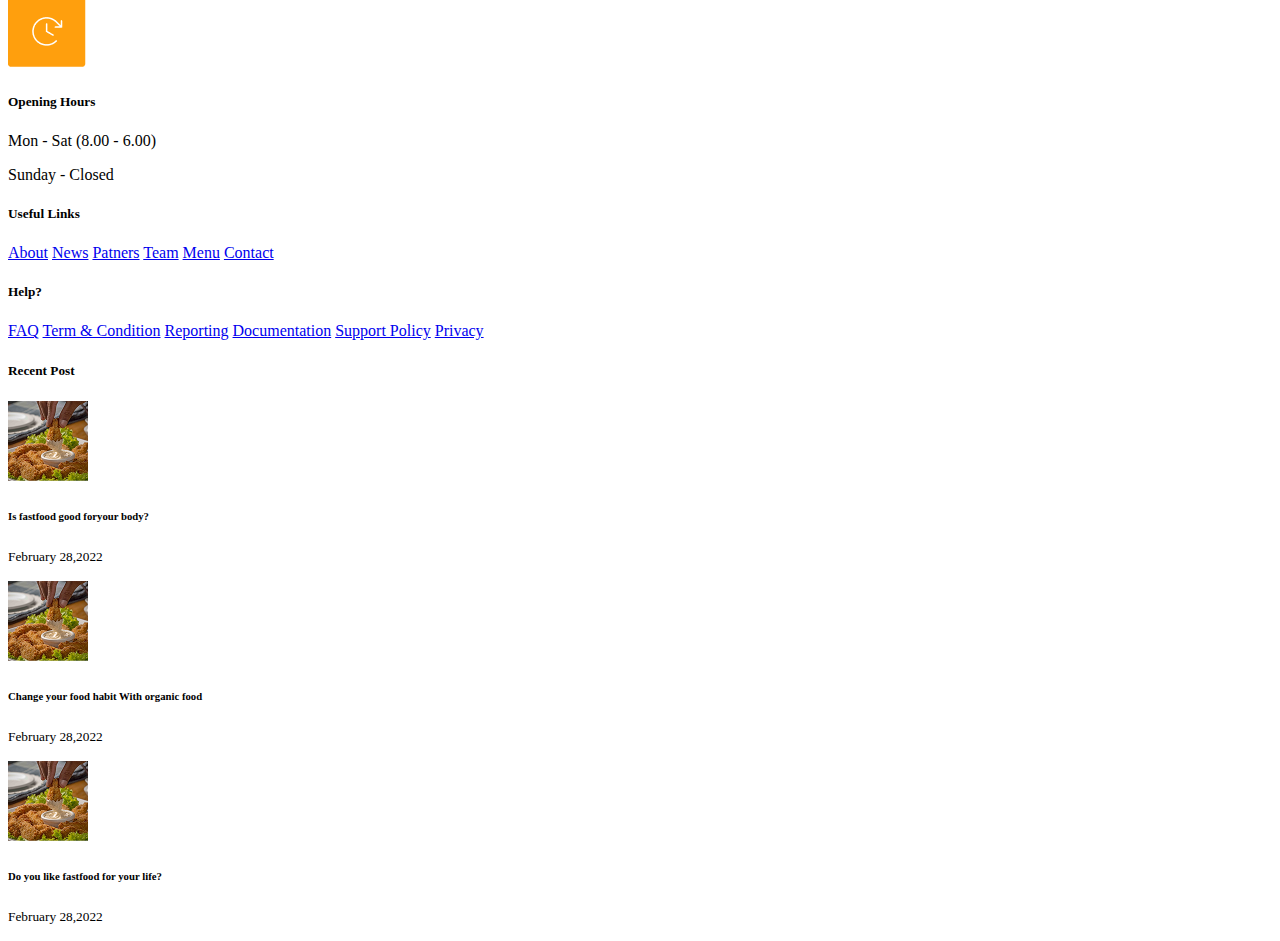
<file: Contant.html>
<!doctype html>
<html lang="en">

<head>
  <meta charset="utf-8">
  <meta name="viewport" content="width=device-width, initial-scale=1">
  <title>Bootstrap demo</title>
  <link href="https://cdn.jsdelivr.net/npm/bootstrap@5.3.8/dist/css/bootstrap.min.css" rel="stylesheet"
    integrity="sha384-sRIl4kxILFvY47J16cr9ZwB07vP4J8+LH7qKQnuqkuIAvNWLzeN8tE5YBujZqJLB" crossorigin="anonymous">
  <link rel="stylesheet" href="./assest/css/main.css" />
  <link rel="stylesheet" href="./assest/css/contact.css" />
  <link rel="stylesheet" href="https://cdnjs.cloudflare.com/ajax/libs/font-awesome/6.4.0/css/all.min.css">



</head>

<body>
  <header>
    <nav class="navbar  navbar-expand-lg navbar-light bg-dark">
      <div class="container">
        <a class="navbar-brand " href="./index.html">
          <img src="./assest/img/public/Foodtuck-logo.png" alt="Foodtuck" width="109" height="32" />
        </a>

        <ul class="nav justify-content-center d-none d-lg-flex">
          <li class="nav-item">
            <a class="nav-link" href="index.html">Home</a>
          </li>
          <li class="nav-item">
            <a class="nav-link" href="./menu.html">Menu</a>
          </li>
          <li class="nav-item">
            <a class="nav-link" href="#">Pages</a>
          </li>
          <li class="nav-item">
            <a class="nav-link" href="#">About</a>
          </li>
          <li class="nav-item">
            <a class="nav-link" href="#">Shop</a>
          </li>
          <li class="nav-item">
            <a class="nav-link" href="./Contant.html">Contant</a>
          </li>
        </ul>

        <ul class="nav justify-content-end d-none d-lg-flex">
          <li class="nav-item">
            <a class="nav-link" aria-current="page" href="#"><img src="./assest/img/icons/search-icon.png" alt="" /></a>
          </li>
          <li class="nav-item">
            <a class="nav-link" href="#"><img src="./assest/img/icons/User.png" alt="" /></a>
          </li>
          <li class="nav-item">
            <a class="nav-link" href="#"><img src="./assest/img/icons/Tote.png" alt="" /></a>
          </li>
        </ul>
      </div>
    </nav>

    <nav class="navbar bg-dark fixed-top d-lg-none d-flex">
      <div class="container-fluid">
        <a class="navbar-brand" href="#"><img src="./assest/img/public/Foodtuck-logo.png" alt=""></a>
        <button class="navbar-toggler" type="button" data-bs-toggle="offcanvas" data-bs-target="#offcanvasNavbar"
          aria-controls="offcanvasNavbar" aria-label="Toggle navigation">
          <span class="navbar-toggler-icon "></span>
        </button>
        <div class="offcanvas offcanvas-end bg-dark" tabindex="-1" id="offcanvasNavbar"
          aria-labelledby="offcanvasNavbarLabel">
          <div class="offcanvas-header">
            <a class="navbar-brand" href="#"><img src="./assest/img/public/Foodtuck-logo.png" alt=""></a>
            <button type="button" class="btn-close" data-bs-dismiss="offcanvas" aria-label="Close"></button>
          </div>
          <div class="offcanvas-body">
            <ul class="navbar-nav justify-content-end flex-grow-1 pe-3 ">
              <li class="nav-item ">
                <a class="nav-link " href="./index.html">Home</a>
              </li>
              <li class="nav-item">
                <a class="nav-link" href="./menu.html">Menu</a>
              </li>
              <li class="nav-item">
                <a class="nav-link" href="#">Pages</a>
              </li>
              <li class="nav-item">
                <a class="nav-link" href="#">About</a>
              </li>
              <li class="nav-item">
                <a class="nav-link" href="#">Shop</a>
              </li>
              <li class="nav-item">
                <a class="nav-link" href="./Contant.html">Contact</a>
              </li>
            </ul>

          </div>
        </div>
      </div>
    </nav>
  </header>
  <section class="Contact my-5">
    <p class="text-center fs-1 fw-bold">Contant Us</p>
    <p class="text-center fs-4 fw-bold">We are happy to speak with you and answer all your questions.</p>

    <div class="container">
      <div class="row">
        <div class="Contant-links col-md-4">
          <div class="card mb-3" style="max-width: 540px;">
            <div class="row g-0 align-items-center">
              <div class="col-md-4">
                <a href="">
                  <i class="fa-brands fa-whatsapp fa-5x primary-color "></i>

                </a>
              </div>
              <div class="col-md-8">
                <div class="card-body">
                  <h5 class="card-title mb-1">WhatsApp</h5>
                  <p class="card-text f-6 mb-0">+972569524759</p>
                </div>
              </div>
            </div>
          </div>
          <div class="card mb-3" style="max-width: 540px;">
            <div class="row g-0 align-items-center">
              <div class="col-md-4">
                <a href="">
                  <i class="fa-solid fa-phone fa-4x primary-color"></i>
                </a>
              </div>
              <div class="col-md-8">
                <div class="card-body">
                  <h5 class="card-title mb-1">phone number</h5>
                  <p class="card-text f-6 mb-0">092330671</p>
                </div>
              </div>
            </div>
          </div>
          <div class="card mb-3" style="max-width: 540px;">
            <div class="row g-0 align-items-center">
              <div class="col-md-4">
                <a href="">
                  <i class="fa-solid fa-location-dot fa-5x primary-color"></i>
                </a>
              </div>
              <div class="col-md-8">
                <div class="card-body">
                  <h5 class="card-title mb-1">Address</h5>
                  <p class="card-text f-6 mb-0">Nablus- rass al ain </p>
                </div>
              </div>
            </div>
          </div>

        </div>
        <div class="sent-message col-md-8">

          <div class="input-group mb-3">
            <input type="text" class="form-control" placeholder="Name" aria-label="name">
            <span class="input-group-text bg-dark"></span>
            <input type="text" class="form-control" placeholder="Email" aria-label="email">
          </div>
          <div class="input-group mb-3">
            <span class="input-group-text bg-dark primary-text">the topic</span>
            <textarea class="form-control" aria-label="With textarea"></textarea>
          </div>
          <div class="input-group mb-3" style="height: 150px;">

            <input type="text " class="form-control start-0" placeholder="Message..." aria-label="Message"
              aria-describedby="visible-addon">
            <input type="text" class="form-control d-none" placeholder="Hidden input" aria-label="Hidden input"
              aria-describedby="visible-addon">
          </div>
          <button type="button" class="btn primary-color text-dark ">sent >></button>
        </div>
      </div>
    </div>
  </section>
  <footer class="mt-5 bg-dark">

    <nav class="navbar mb-4">
      <div class="container mt-5 b-border-primary">
        <figure>
          <blockquote class="blockquote">
            <p class="fs-3 text-white fw-bold">Still You Need Our Support ?</p>
          </blockquote>
          <figcaption class="blockquote-footer text-white">
            Don’t wait make a smart & logical quote here. Its pretty easy.
          </figcaption>
        </figure>
        <form class="d-flex" role="search">
          <input class="form-control me-0" type="search" placeholder=" Enter Your Email" aria-label="Search" />
          <button class="btn btn-primary btn-primary ms-0" type="submit">Subscribe Now</button>
        </form>
      </div>
    </nav>
    <div class="footer-body d-flex justify-content-center align-items-center py-5">
      <div class="container ">
        <div class="row">
          <div class="card bg-dark col-2" style="width: 18rem;">
            <div class="card-body">
              <h5 class="card-title text-white mb-5">About Us.</h5>

              <p class="card-text text-white">orporate clients and leisure travelers hasbeen relying on Groundlink for
                dependablesafe,
                and professional chauffeured carservice in major cities across World.</p>

              <div class="Working-hours d-flex align-items-center">
                <div class="img-watch col-md-4 p-0">
                  <img src="./assest/img/public/Watch.png" class="img-fluid rounded-start" alt="...">
                </div>

                <div class="body-img-watch col-md-8 d-flex align-items-center" style="height: auto;">
                  <div class="card-body p-2">
                    <h5 class="card-title mb-0">Opening Hours</h5>
                    <p class="card-text fs-6 mb-0">Mon - Sat (8.00 - 6.00)</p>
                    <p class="card-text fs-6 mb-0">Sunday - Closed</p>
                  </div>
                </div>
              </div>
            </div>
          </div>
          <div class="Useful-Links col-md-2 ">
            <nav class="nav flex-column">
              <h5 class="text-white mb-5">Useful Links</h5>
              <a class="nav-link text-white" href="#">About</a>
              <a class="nav-link text-white" href="#">News</a>
              <a class="nav-link text-white" href="#">Patners</a>
              <a class="nav-link text-white" href="#">Team</a>
              <a class="nav-link text-white" href="#">Menu</a>
              <a class="nav-link text-white" href="./Contant.html">Contact</a>
            </nav>

          </div>
          <div class="Help col-md-2">
            <nav class="nav flex-column">
              <div class="row">
                <h5 class="text-white mb-5">Help?</h5>
                <a class="nav-link text-white" href="#">FAQ</a>
                <a class="nav-link text-white" href="#">Term & Condition</a>
                <a class="nav-link text-white" href="#">Reporting</a>
                <a class="nav-link text-white" href="#">Documentation</a>
                <a class="nav-link text-white" href="#">Support Policy</a>
                <a class="nav-link text-white" href="#">Privacy</a>
              </div>
            </nav>

          </div>
          <div class="Recent-Post col-md-4 px-2">

            <h5 class="text-white mb-5">Recent Post</h5>
            <div class="card mb-3 bg-dark" style="max-width: 540px;">
              <div class="row g-0">
                <div class="col-4 d-md-none d-lg-block">
                  <img src="./assest/img/public/RecentPost.png" class="img-fluid rounded-start" alt="...">
                </div>
                <div class="col-lg-8 col-md-12">
                  <div class="card-body">
                    <h6 class="card-title text-white">Is fastfood good foryour body?</h6>
                    <p class="card-text "><small class="text-white-50">February 28,2022</small></p>
                  </div>
                </div>
              </div>
            </div>
            <div class="card mb-3 bg-dark" style="max-width: 540px;">
              <div class="row g-0">
                <div class="col-4 d-md-none d-lg-block">
                  <img src="./assest/img/public/RecentPost.png" class="img-fluid rounded-start" alt="...">
                </div>
                <div class="col-lg-8 col-md-12">
                  <div class="card-body">
                    <h6 class="card-title text-white">Change your food habit With organic food</h6>
                    <p class="card-text "><small class="text-white-50">February 28,2022</small></p>
                  </div>
                </div>
              </div>
            </div>
            <div class="card mb-3 bg-dark" style="max-width: 540px;">
              <div class="row g-0">
                <div class="col-4 d-md-none d-lg-block">
                  <img src="./assest/img/public/RecentPost.png" class="img-fluid rounded-start" alt="...">
                </div>
                <div class="col-lg-8 col-md-12">
                  <div class="card-body">
                    <h6 class="card-title text-white">Do you like fastfood for your life?</h6>
                    <p class="card-text "><small class="text-white-50">February 28,2022</small></p>
                  </div>
                </div>
              </div>
            </div>
          </div>
        </div>
      </div>
    </div>
  </footer>




  <script src="https://cdn.jsdelivr.net/npm/bootstrap@5.3.8/dist/js/bootstrap.bundle.min.js"
    integrity="sha384-FKyoEForCGlyvwx9Hj09JcYn3nv7wiPVlz7YYwJrWVcXK/BmnVDxM+D2scQbITxI"
    crossorigin="anonymous"></script>
</body>

</html>
</file>
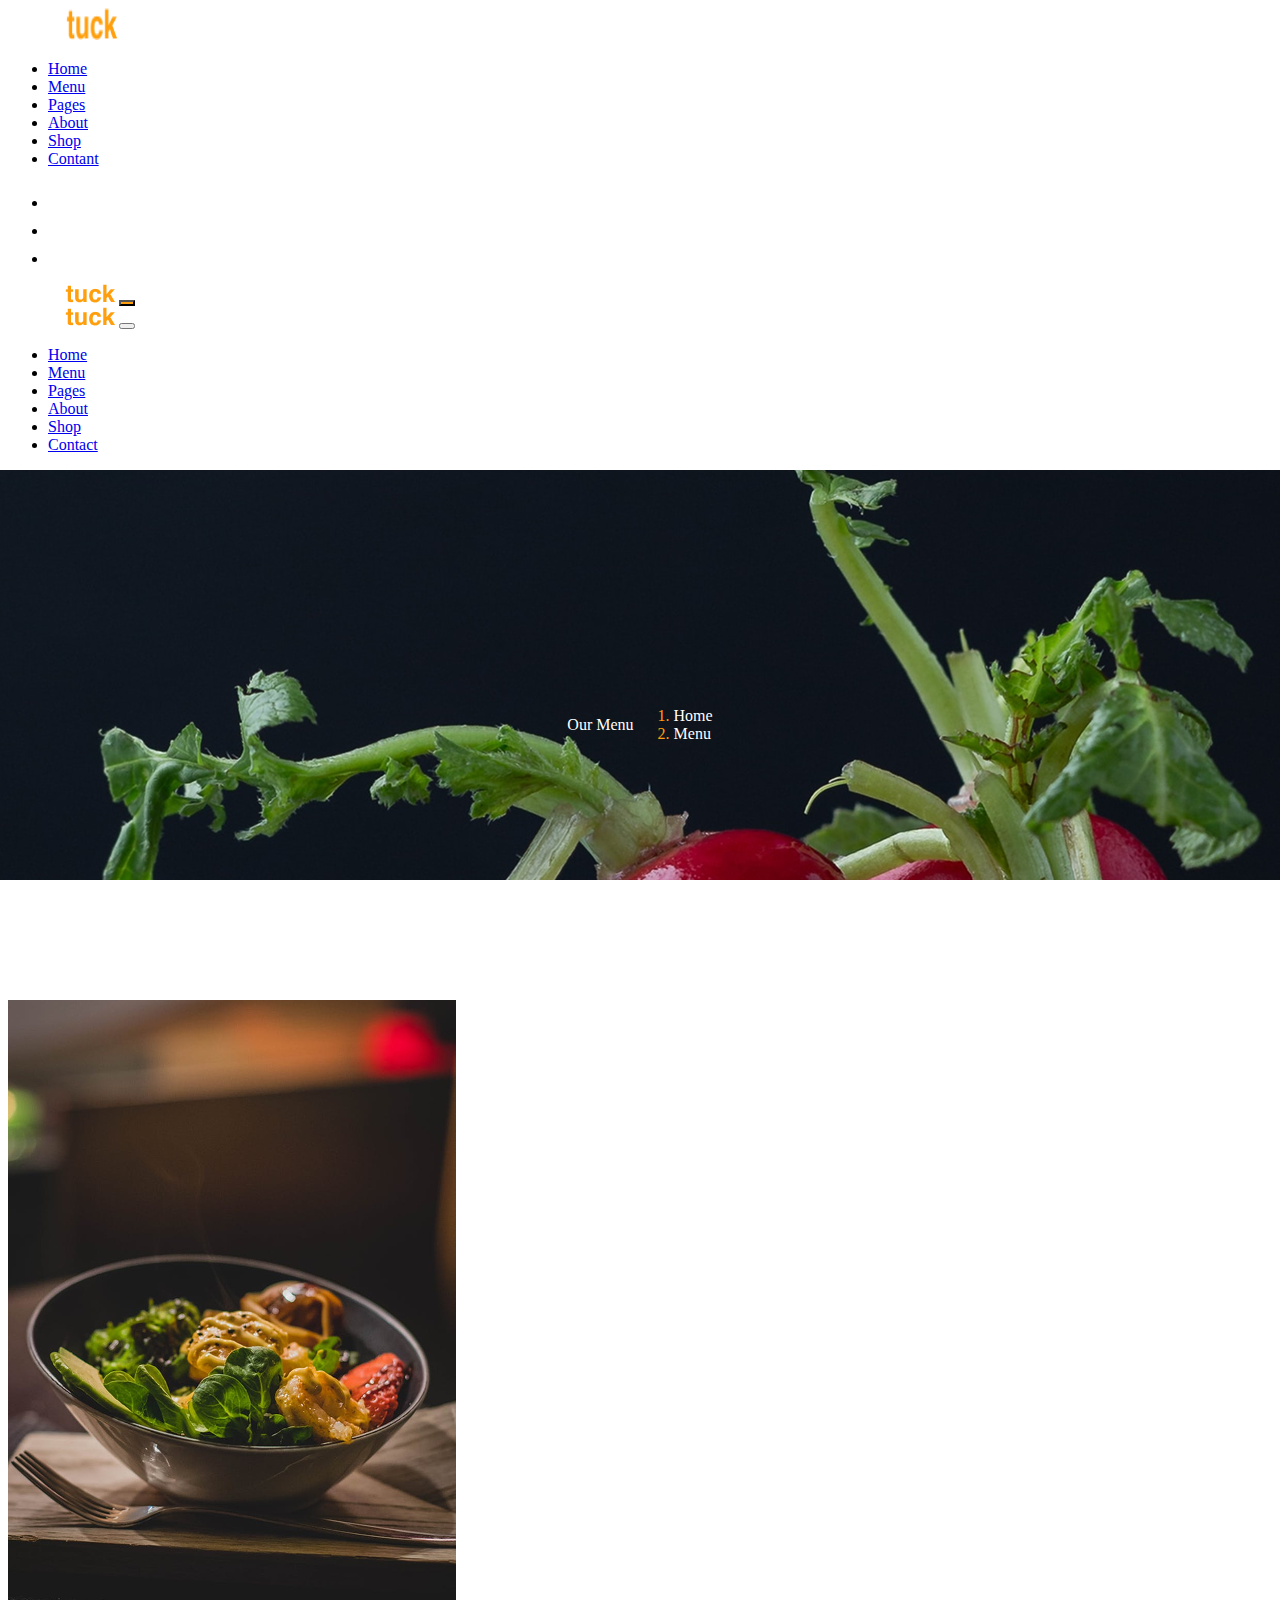
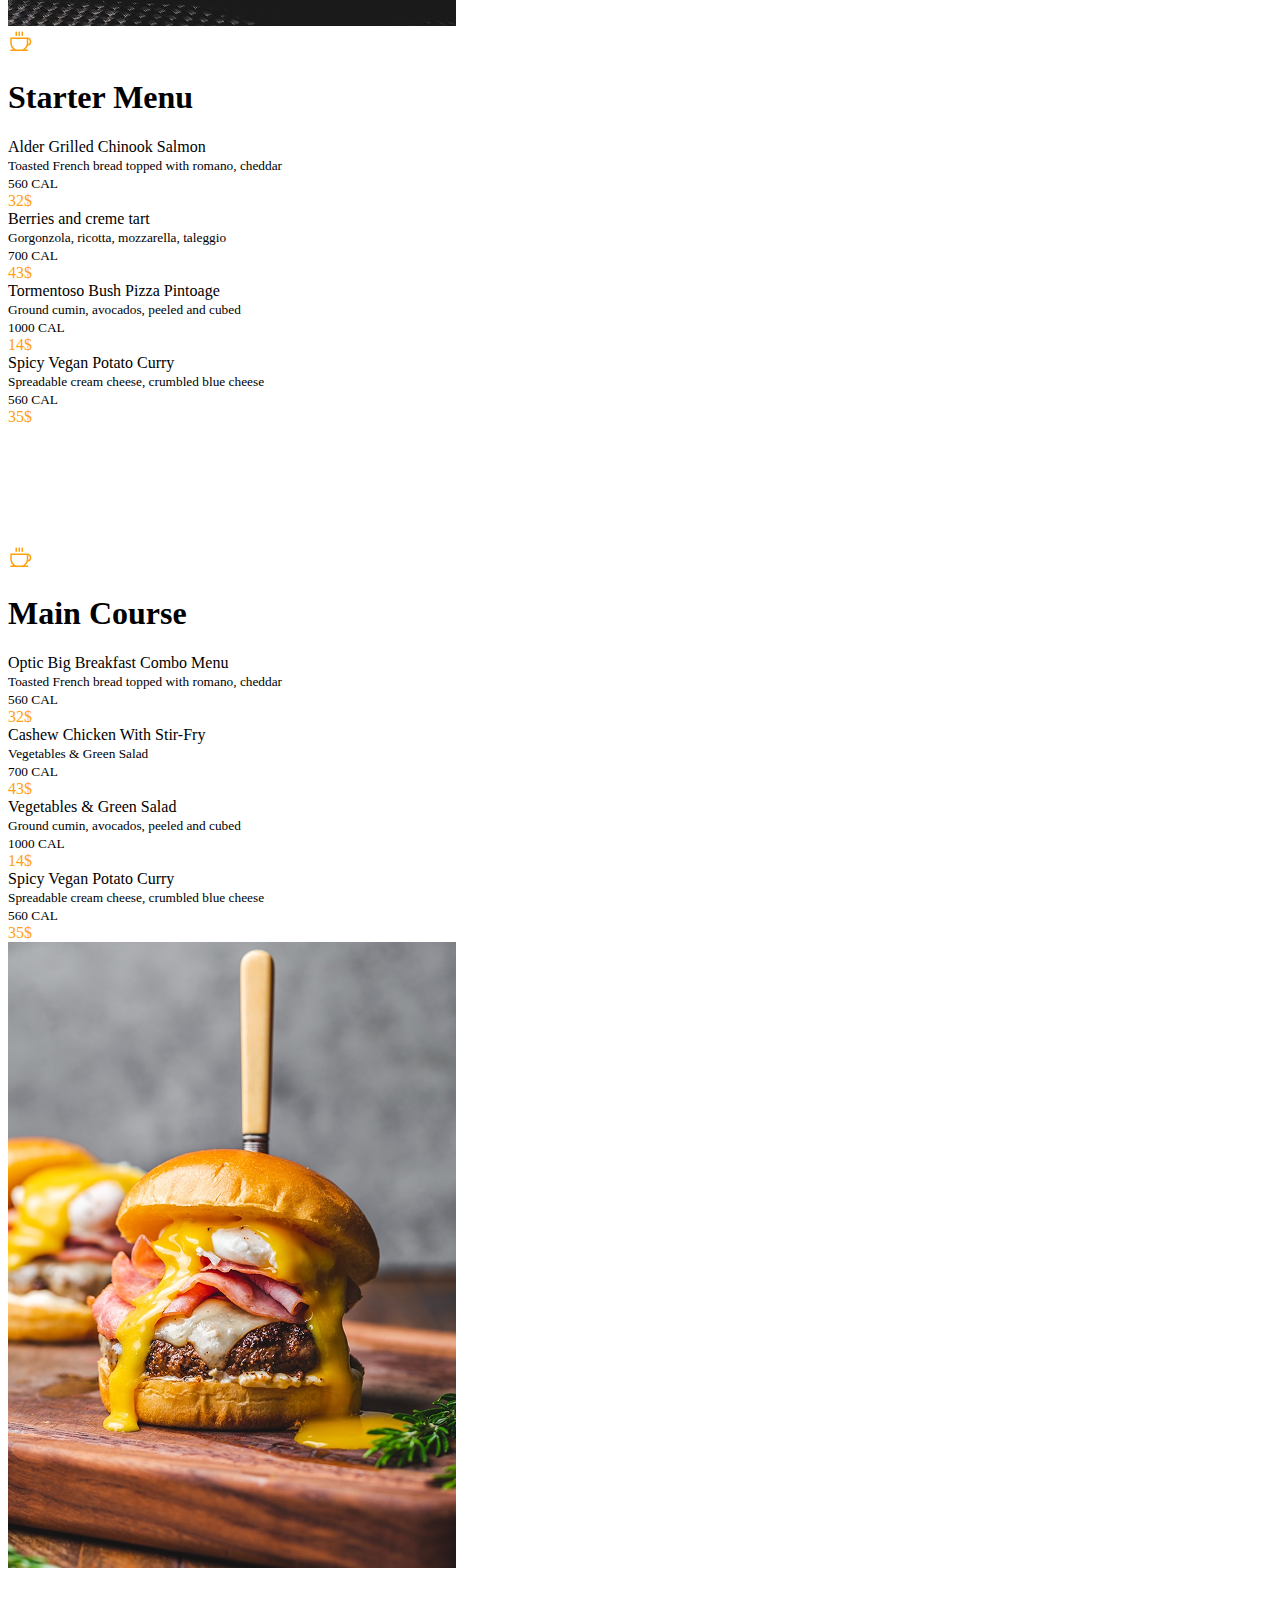
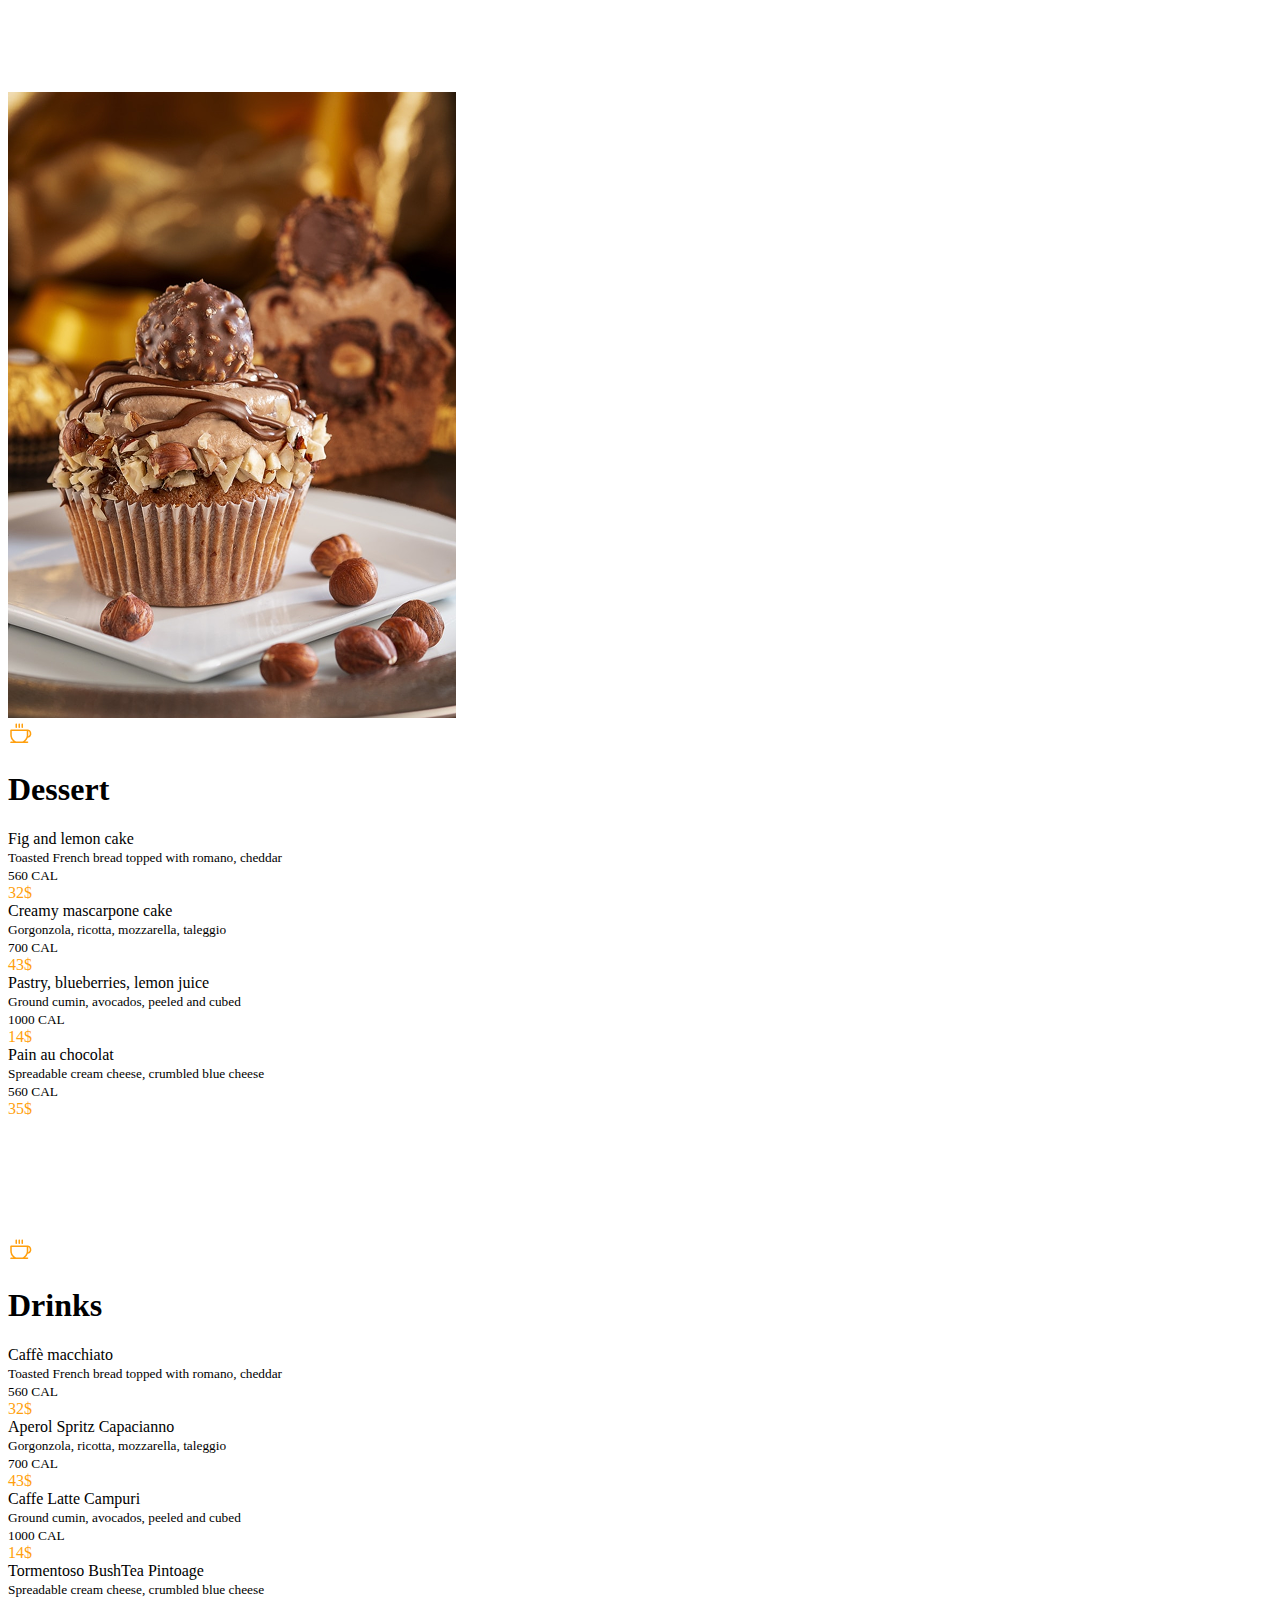
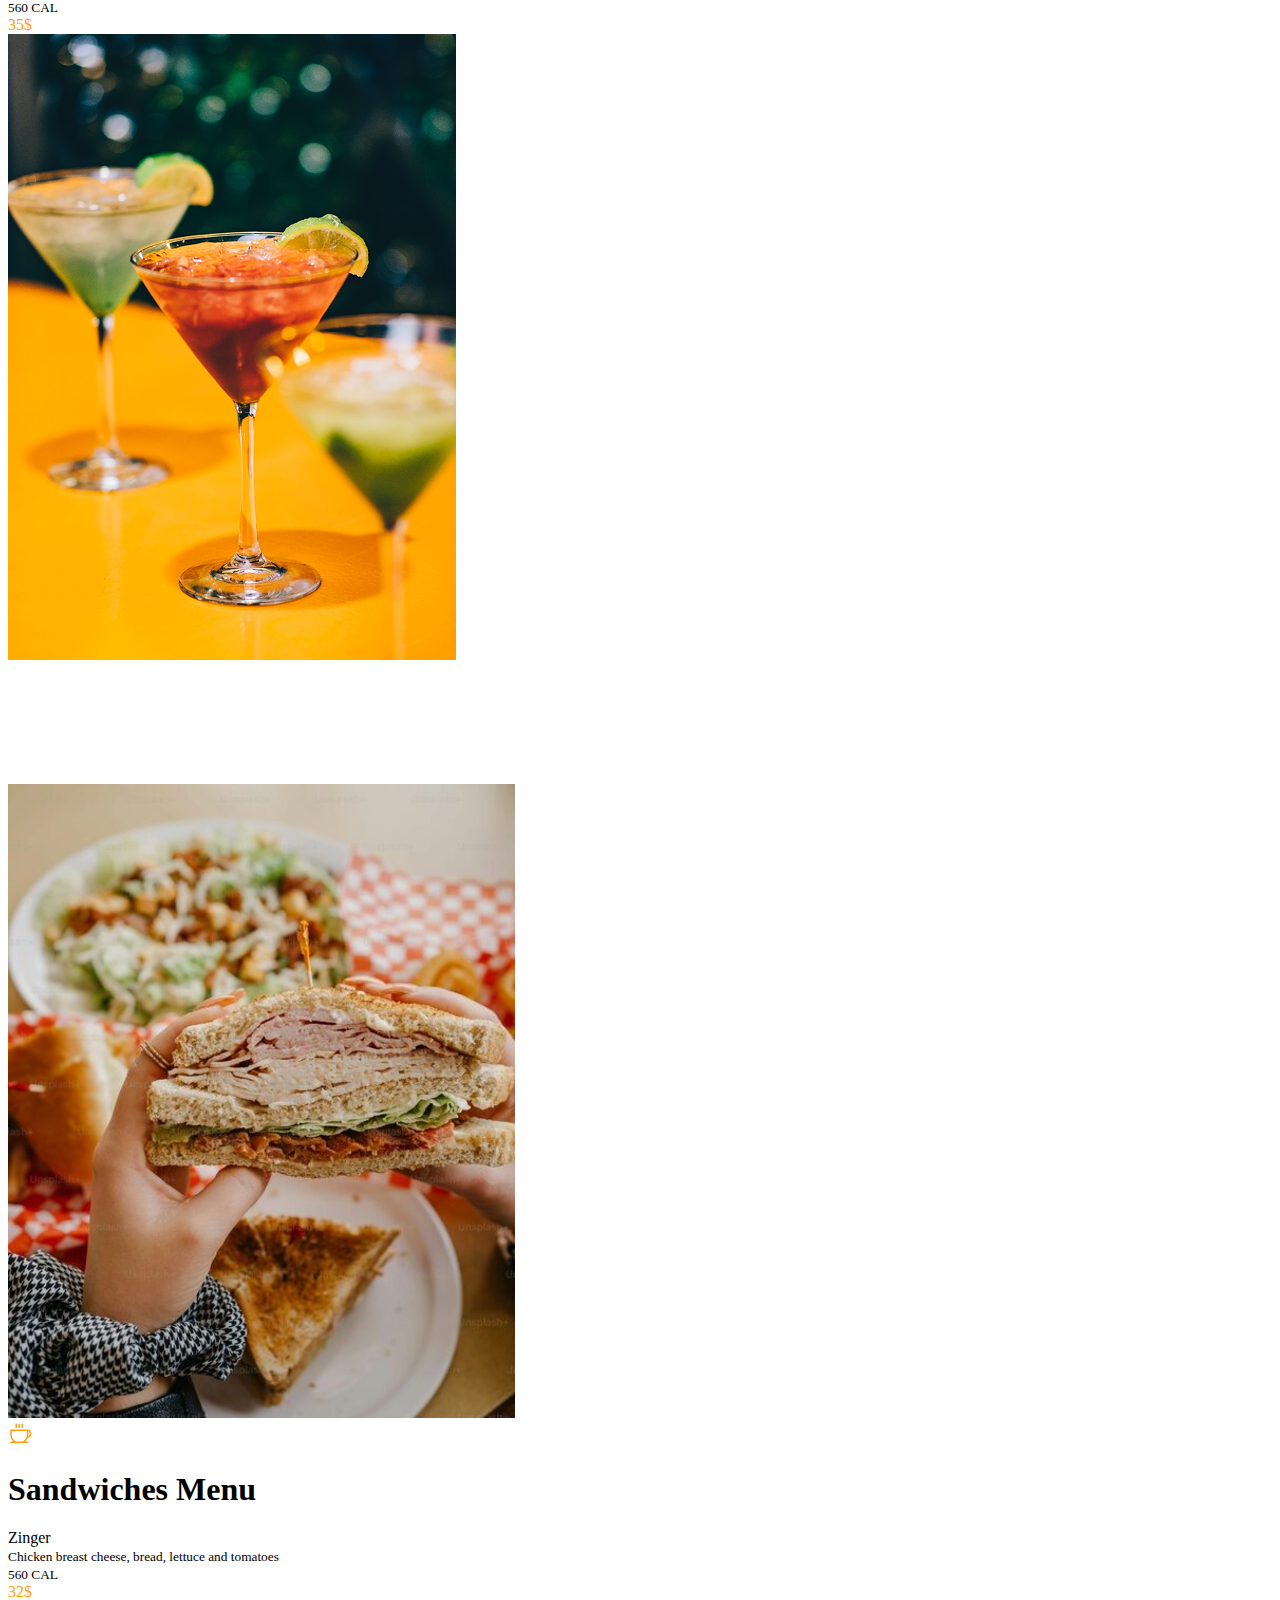
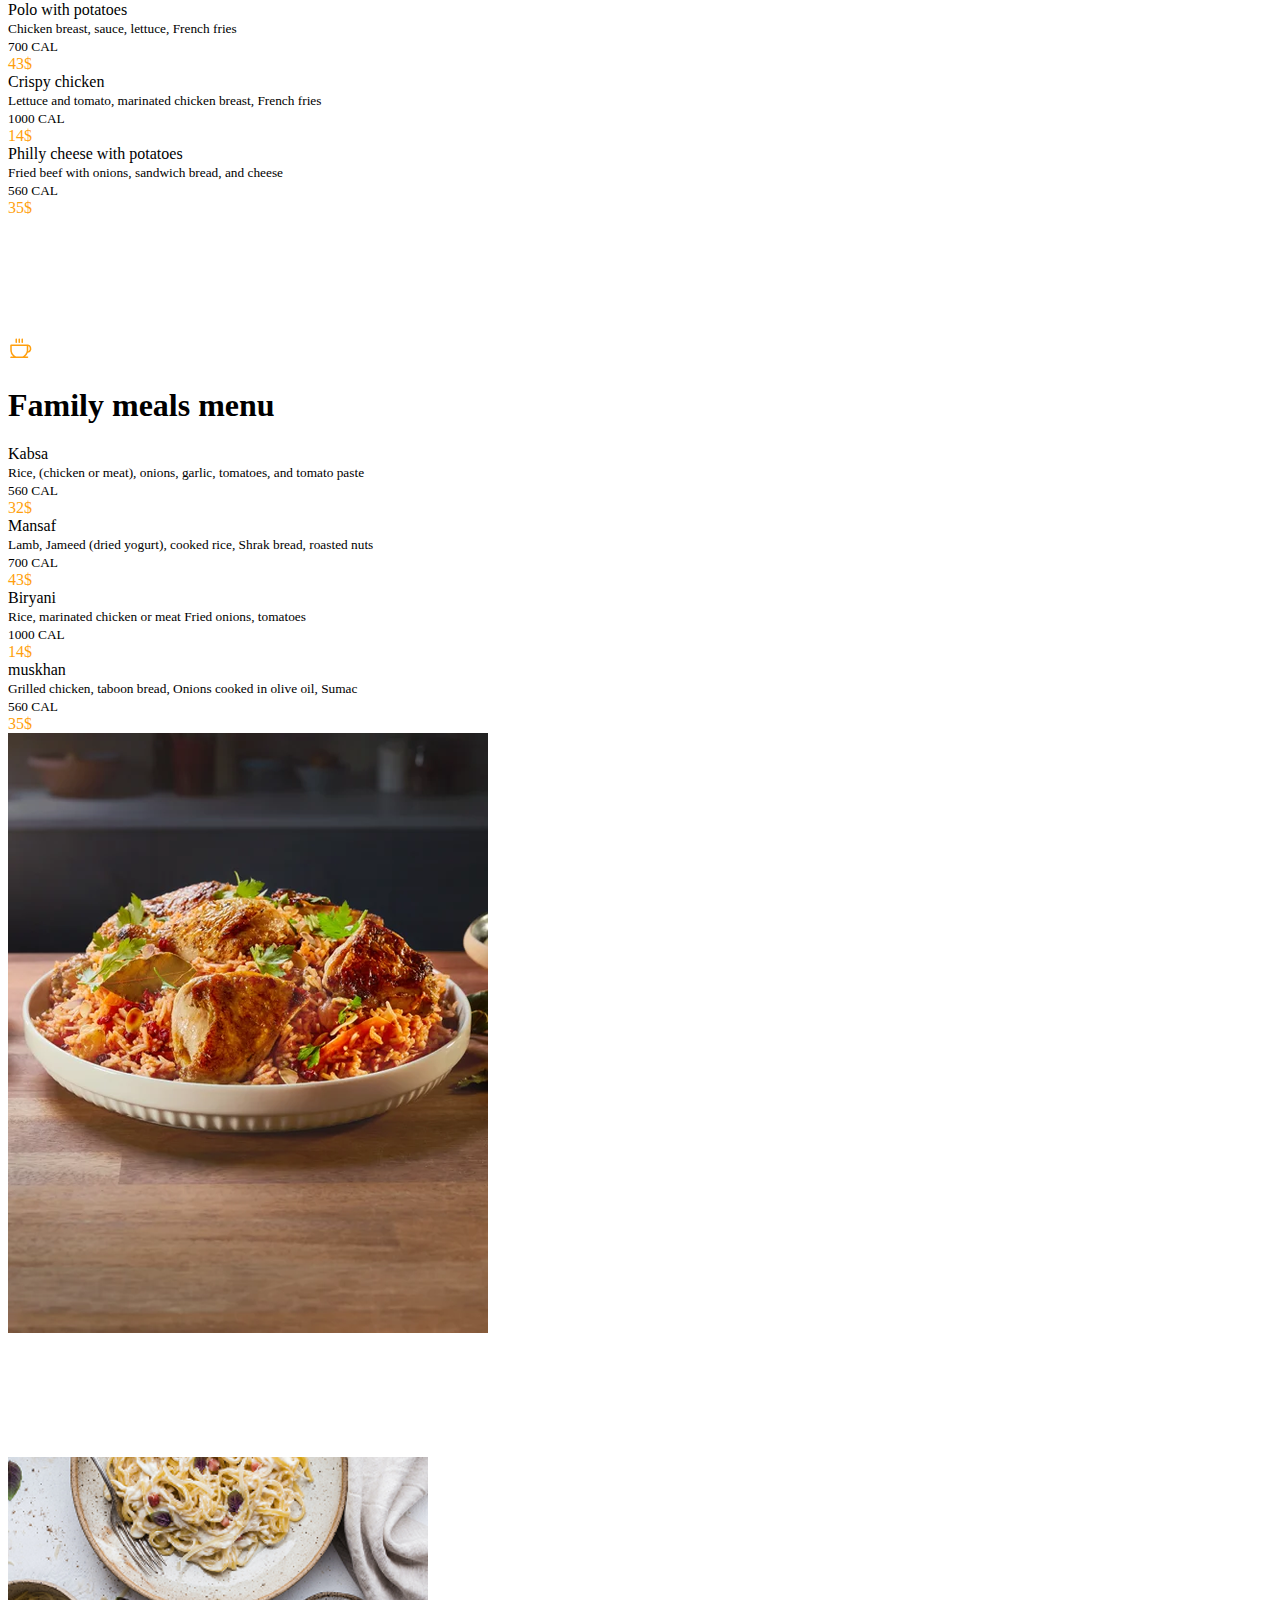
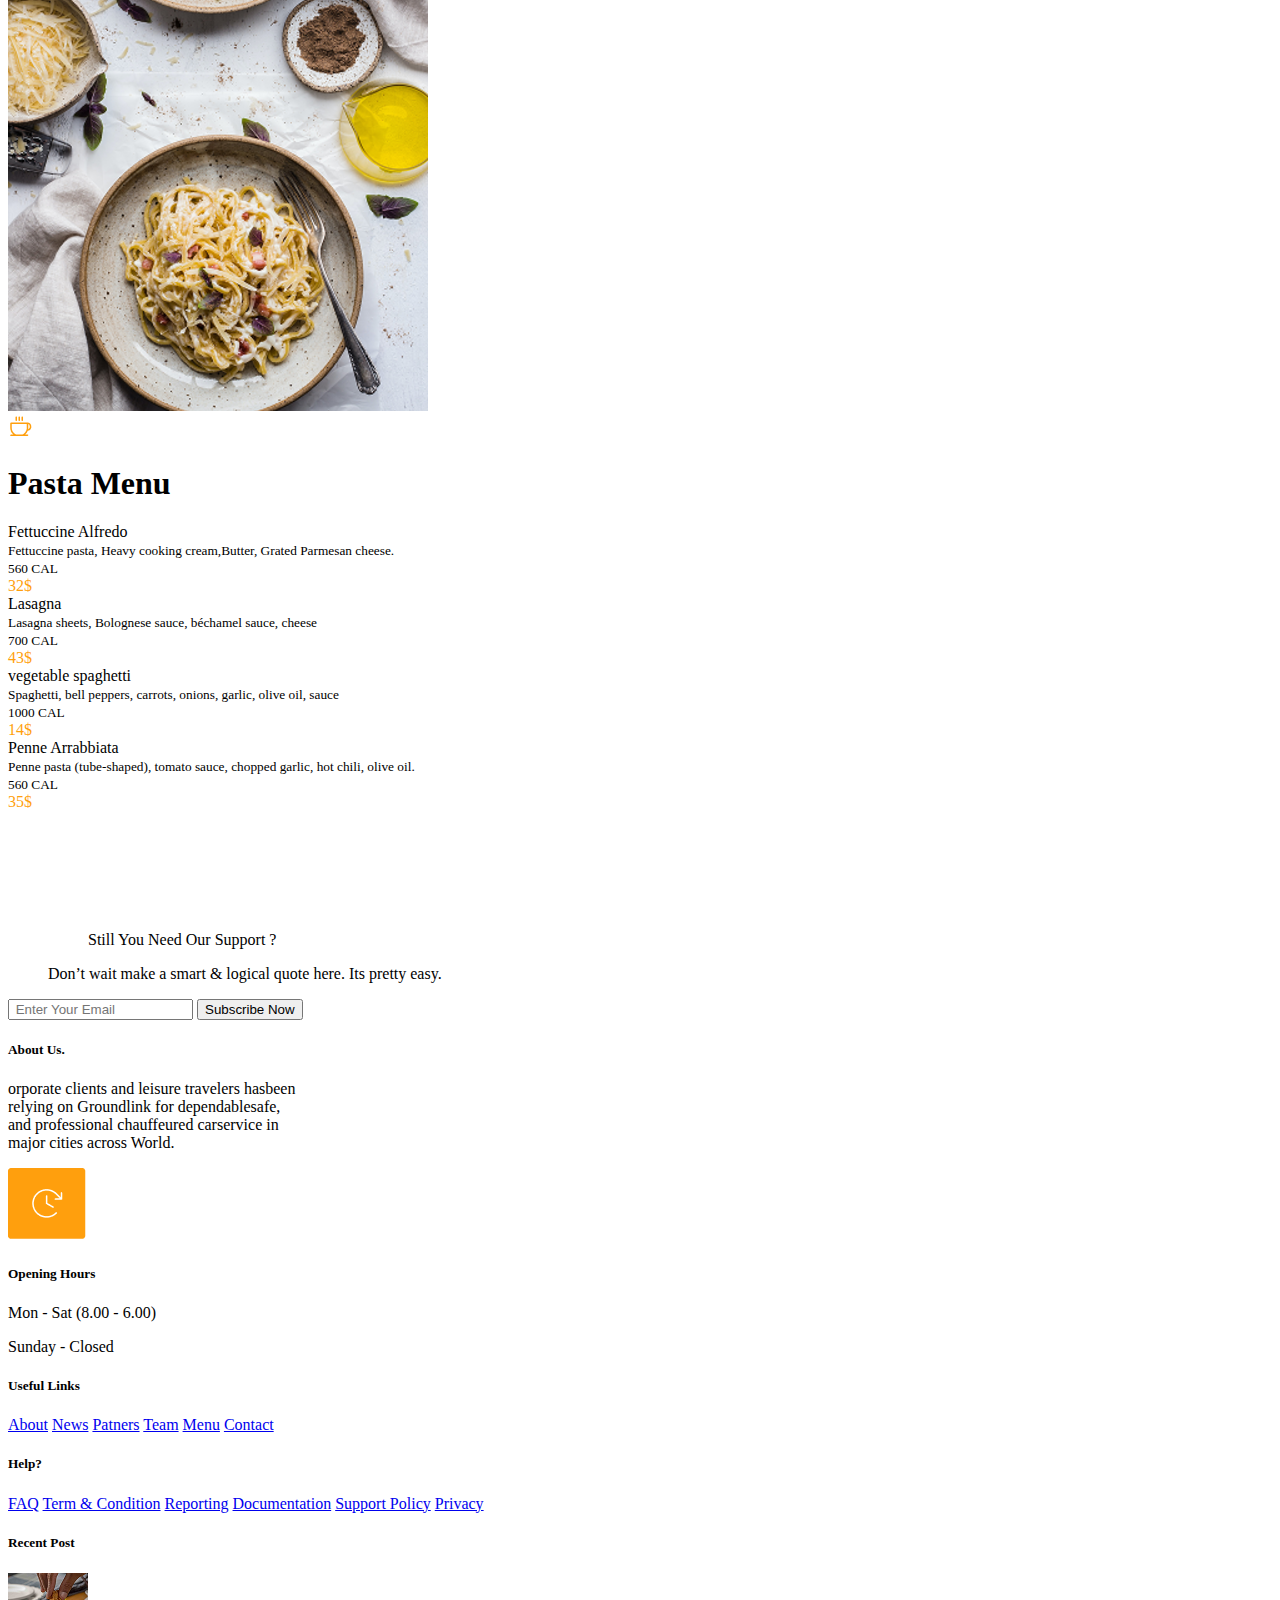
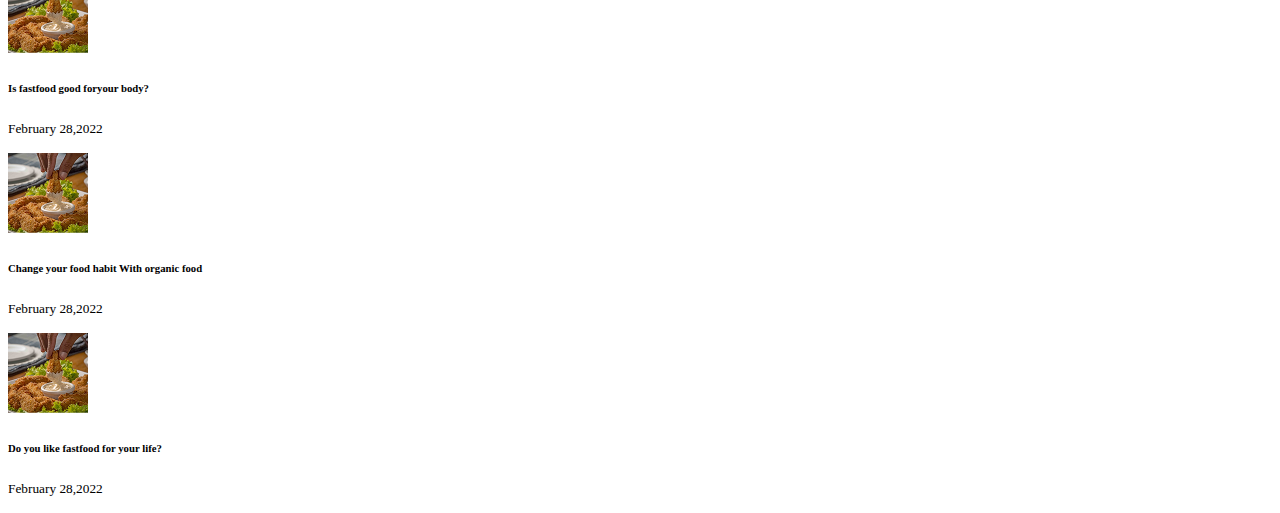
<file: menu.html>
<!doctype html>
<html lang="en">

<head>
  <meta charset="utf-8">
  <meta name="viewport" content="width=device-width, initial-scale=1">
  <title>Bootstrap demo</title>
  <link href="https://cdn.jsdelivr.net/npm/bootstrap@5.3.8/dist/css/bootstrap.min.css" rel="stylesheet"
    integrity="sha384-sRIl4kxILFvY47J16cr9ZwB07vP4J8+LH7qKQnuqkuIAvNWLzeN8tE5YBujZqJLB" crossorigin="anonymous">
  <link rel="stylesheet" href="./assest/css/main.css" />
  <link rel="stylesheet" href="./assest/css/menu.css" />

</head>

<body>
   <header>
    <nav class="navbar  navbar-expand-lg navbar-light bg-dark">
      <div class="container">
        <a class="navbar-brand " href="./index.html">
          <img src="./assest/img/public/Foodtuck-logo.png" alt="Foodtuck" width="109" height="32" />
        </a>

        <ul class="nav justify-content-center d-none d-lg-flex">
          <li class="nav-item">
            <a class="nav-link" href="index.html">Home</a>
          </li>
          <li class="nav-item">
            <a class="nav-link" href="./menu.html">Menu</a>
          </li>
          <li class="nav-item">
            <a class="nav-link" href="#">Pages</a>
          </li>
          <li class="nav-item">
            <a class="nav-link" href="./AbuotUs.html">About</a>
          </li>
          <li class="nav-item">
            <a class="nav-link" href="#">Shop</a>
          </li>
          <li class="nav-item">
            <a class="nav-link" href="./Contant.html">Contant</a>
          </li>
        </ul>

        <ul class="nav justify-content-end d-none d-lg-flex">
          <li class="nav-item">
            <a class="nav-link" aria-current="page" href="#"><img src="./assest/img/icons/search-icon.png" alt="" /></a>
          </li>
          <li class="nav-item">
            <a class="nav-link" href="#"><img src="./assest/img/icons/User.png" alt="" /></a>
          </li>
          <li class="nav-item">
            <a class="nav-link" href="#"><img src="./assest/img/icons/Tote.png" alt="" /></a>
          </li>
        </ul>
      </div>
    </nav>

    <nav class="navbar bg-dark fixed-top d-lg-none d-flex">
      <div class="container-fluid">
        <a class="navbar-brand" href="#"><img src="./assest/img/public/Foodtuck-logo.png" alt=""></a>
        <button class="navbar-toggler" type="button" data-bs-toggle="offcanvas" data-bs-target="#offcanvasNavbar"
          aria-controls="offcanvasNavbar" aria-label="Toggle navigation">
          <span class="navbar-toggler-icon "></span>
        </button>
        <div class="offcanvas offcanvas-end bg-dark" tabindex="-1" id="offcanvasNavbar"
          aria-labelledby="offcanvasNavbarLabel">
          <div class="offcanvas-header">
            <a class="navbar-brand" href="#"><img src="./assest/img/public/Foodtuck-logo.png" alt=""></a>
            <button type="button" class="btn-close" data-bs-dismiss="offcanvas" aria-label="Close"></button>
          </div>
          <div class="offcanvas-body">
            <ul class="navbar-nav justify-content-end flex-grow-1 pe-3 ">
              <li class="nav-item ">
                <a class="nav-link " href="./index.html">Home</a>
              </li>
              <li class="nav-item">
                <a class="nav-link" href="./menu.html">Menu</a>
              </li>
              <li class="nav-item">
                <a class="nav-link" href="#">Pages</a>
              </li>
              <li class="nav-item">
                <a class="nav-link" href="./AbuotUs.html">About</a>
              </li>
              <li class="nav-item">
                <a class="nav-link" href="#">Shop</a>
              </li>
              <li class="nav-item">
                <a class="nav-link" href="./Contant.html">Contact</a>
              </li>
            </ul>

          </div>
        </div>
      </div>
    </nav>
  </header>

  <main>
    <section class="hero mb-5">
      <img src="./assest/img/public/hero-img.png" class="img-fluid" alt="..." />
      <div class="hero-content d-flex justify-content-center flex-column mb-3">
        <div class="hero-text">
          <p class="fs-1">Our Menu</p>
        </div>
        <div class="hero-link">
          <nav style="--bs-breadcrumb-divider: '>'" aria-label="breadcrumb">
            <ol class="breadcrumb">
              <li class="breadcrumb-item"><a href="index.html">Home</a></li>
              <li class="breadcrumb-item" aria-current="page"><a href="menu.html">Menu</a></li>
            </ol>
          </nav>
        </div>
      </div>
    </section>
    <section class="menu-1 ">
      <div class="card mb-3 d-flex justify-content-center align-items-center">
        <div class="row g-0">
          <div class="col-md-4">
            <img src="./assest/img/menu/Starter.png" class="img-fluid rounded-start " alt="...">
          </div>
          <div class="col-md-8">
            <div class="card-body">
              <img src="assest/img/public/Coffee.png" alt="">
              <h1 class="card-title fw-bold">Starter Menu</h1>
              <div class="category d-flex ">
                <div class="p-2 w-100">
                  <p class="card-text fw-bold fs-5">Alder Grilled Chinook Salmon</p>
                  <p class="card-text"><small class="text-body-secondary">Toasted French bread topped with romano,
                      cheddar</small></p>
                  <p class="card-text "><small class="text-body-tertiary">560 CAL</small></p>
                </div>
                <div class="p-4  flex-shrink-1 primary-text ">32$</div>
              </div>
              <div class="category d-flex ">
                <div class="p-2 w-100">
                  <p class="card-text fw-bold fs-5">Berries and creme tart</p>
                  <p class="card-text"><small class="text-body-secondary">Gorgonzola, ricotta, mozzarella,
                      taleggio</small></p>
                  <p class="card-text "><small class="text-body-tertiary">700 CAL</small></p>
                </div>
                <div class="p-4  flex-shrink-1 primary-text">43$</div>
              </div>
              <div class="category d-flex d-lg-flex d-md-none ">
                <div class="p-2 w-100">
                  <p class="card-text fw-bold fs-5">Tormentoso Bush Pizza Pintoage</p>
                  <p class="card-text"><small class="text-body-secondary">Ground cumin, avocados, peeled and
                      cubed</small></p>
                  <p class="card-text"><small class="text-body-tertiary">1000 CAL</small></p>
                </div>
                <div class="p-4  flex-shrink-1 primary-text">14$</div>
              </div>
              <div class="category d-lg-flex d-flex d-md-none">
                <div class="p-2 w-100">
                  <p class="card-text fw-bold fs-5">Spicy Vegan Potato Curry</p>
                  <p class="card-text"><small class="text-body-secondary">Spreadable cream cheese, crumbled blue
                      cheese</small></p>
                  <p class="card-text "><small class="text-body-tertiary">560 CAL</small></p>
                </div>
                <div class="p-4  flex-shrink-1 primary-text">35$</div>
              </div>
            </div>
          </div>
        </div>
    </section>
    <section class="menu-2 ">
      <div class="card mb-3 d-flex justify-content-center align-items-center">
        <div class="row g-0">

          <div class="col-md-8">
            <div class="card-body">
              <img src="assest/img/public/Coffee.png" alt="">
              <h1 class="card-title mb- fw-bold">Main Course</h1>
              <div class="category d-flex ">
                <div class="p-2 w-100">
                  <p class="card-text fw-bold fs-5">Optic Big Breakfast Combo Menu</p>
                  <p class="card-text"><small class="text-body-secondary">Toasted French bread topped with romano,
                      cheddar</small></p>
                  <p class="card-text "><small class="text-body-tertiary">560 CAL</small></p>
                </div>
                <div class="price p-4 flex-shrink-1 primary-text ">32$</div>
              </div>
              <div class="category d-flex ">
                <div class="p-2 w-100">
                  <p class="card-text fw-bold fs-5">Cashew Chicken With Stir-Fry</p>
                  <p class="card-text"><small class="text-body-secondary"> Vegetables & Green Salad</small></p>
                  <p class="card-text "><small class="text-body-tertiary">700 CAL</small></p>
                </div>
                <div class="p-4  flex-shrink-1 primary-text">43$</div>
              </div>
              <div class="category d-flex d-lg-flex d-md-none ">
                <div class="p-2 w-100">
                  <p class="card-text fw-bold fs-5"> Vegetables & Green Salad</p>
                  <p class="card-text"><small class="text-body-secondary">Ground cumin, avocados, peeled and
                      cubed</small></p>
                  <p class="card-text"><small class="text-body-tertiary">1000 CAL</small></p>
                </div>
                <div class="p-4  flex-shrink-1 primary-text">14$</div>
              </div>
              <div class="category d-lg-flex d-flex d-md-none">
                <div class="p-2 w-100">
                  <p class="card-text fw-bold fs-5">Spicy Vegan Potato Curry</p>
                  <p class="card-text"><small class="text-body-secondary">Spreadable cream cheese, crumbled blue
                      cheese</small></p>
                  <p class="card-text "><small class="text-body-tertiary">560 CAL</small></p>
                </div>
                <div class="p-4  flex-shrink-1 primary-text">35$</div>
              </div>
            </div>
          </div>
          <div class="col-md-4">
            <img src="./assest/img/menu/Course.png" class="img-fluid rounded-start " alt="...">
          </div>
        </div>
    </section>
    <section class="menu-3 ">
      <div class="card mb-3 d-flex justify-content-center align-items-center">
        <div class="row g-0">
          <div class="col-md-4">
            <img src="./assest/img/menu/Dessert.png" class="img-fluid rounded-start " alt="...">
          </div>
          <div class="col-md-8">
            <div class="card-body">
              <img src="assest/img/public/Coffee.png" alt="">
              <h1 class="card-title fw-bold">Dessert</h1>
              <div class="category d-flex ">
                <div class="p-2 w-100">
                  <p class="card-text fw-bold fs-5">Fig and lemon cake</p>
                  <p class="card-text"><small class="text-body-secondary">Toasted French bread topped with romano,
                      cheddar</small></p>
                  <p class="card-text "><small class="text-body-tertiary">560 CAL</small></p>
                </div>
                <div class="p-4  flex-shrink-1 primary-text ">32$</div>
              </div>
              <div class="category d-flex ">
                <div class="p-2 w-100">
                  <p class="card-text fw-bold fs-5">Creamy mascarpone cake</p>
                  <p class="card-text"><small class="text-body-secondary">Gorgonzola, ricotta, mozzarella,
                      taleggio</small></p>
                  <p class="card-text "><small class="text-body-tertiary">700 CAL</small></p>
                </div>
                <div class="p-4  flex-shrink-1 primary-text">43$</div>
              </div>
              <div class="category d-flex d-lg-flex d-md-none ">
                <div class="p-2 w-100">
                  <p class="card-text fw-bold fs-5">Pastry, blueberries, lemon juice</p>
                  <p class="card-text"><small class="text-body-secondary">Ground cumin, avocados, peeled and
                      cubed</small></p>
                  <p class="card-text"><small class="text-body-tertiary">1000 CAL</small></p>
                </div>
                <div class="p-4  flex-shrink-1 primary-text">14$</div>
              </div>
              <div class="category d-lg-flex d-flex d-md-none">
                <div class="p-2 w-100">
                  <p class="card-text fw-bold fs-5">Pain au chocolat</p>
                  <p class="card-text"><small class="text-body-secondary">Spreadable cream cheese, crumbled blue
                      cheese</small></p>
                  <p class="card-text "><small class="text-body-tertiary">560 CAL</small></p>
                </div>
                <div class="p-4  flex-shrink-1 primary-text">35$</div>
              </div>
            </div>
          </div>
        </div>
    </section>
    <section class="menu-4 ">
      <div class="card mb-3 d-flex justify-content-center align-items-center">
        <div class="row g-0">

          <div class="col-md-8">
            <div class="card-body">
              <img src="assest/img/public/Coffee.png" alt="">
              <h1 class="card-title mb- fw-bold">Drinks</h1>
              <div class="category d-flex ">
                <div class="p-2 w-100">
                  <p class="card-text fw-bold fs-5">Caffè macchiato</p>
                  <p class="card-text"><small class="text-body-secondary">Toasted French bread topped with romano,
                      cheddar</small></p>
                  <p class="card-text "><small class="text-body-tertiary">560 CAL</small></p>
                </div>
                <div class="price p-4 flex-shrink-1 primary-text ">32$</div>
              </div>
              <div class="category d-flex ">
                <div class="p-2 w-100">
                  <p class="card-text fw-bold fs-5">Aperol Spritz Capacianno</p>
                  <p class="card-text"><small class="text-body-secondary"> Gorgonzola, ricotta, mozzarella,
                      taleggio</small></p>
                  <p class="card-text "><small class="text-body-tertiary">700 CAL</small></p>
                </div>
                <div class="p-4  flex-shrink-1 primary-text">43$</div>
              </div>
              <div class="category d-flex d-lg-flex d-md-none ">
                <div class="p-2 w-100">
                  <p class="card-text fw-bold fs-5"> Caffe Latte Campuri</p>
                  <p class="card-text"><small class="text-body-secondary">Ground cumin, avocados, peeled and
                      cubed</small></p>
                  <p class="card-text"><small class="text-body-tertiary">1000 CAL</small></p>
                </div>
                <div class="p-4  flex-shrink-1 primary-text">14$</div>
              </div>
              <div class="category d-lg-flex d-flex d-md-none">
                <div class="p-2 w-100">
                  <p class="card-text fw-bold fs-5">Tormentoso BushTea Pintoage</p>
                  <p class="card-text"><small class="text-body-secondary">Spreadable cream cheese, crumbled blue
                      cheese</small></p>
                  <p class="card-text "><small class="text-body-tertiary">560 CAL</small></p>
                </div>
                <div class="p-4  flex-shrink-1 primary-text">35$</div>
              </div>
            </div>
          </div>
          <div class="col-md-4">
            <img src="./assest/img/menu/Drinks.png" class="img-fluid rounded-start " alt="...">
          </div>
        </div>
    </section>
    <section class="menu-5 ">
      <div class="card mb-3 d-flex justify-content-center align-items-center">
        <div class="row g-0">
          <div class="col-md-4">
            <img src="./assest/img/menu/Sandwiches.jpg" class="img-fluid rounded-start " alt="...">
          </div>
          <div class="col-md-8">
            <div class="card-body">
              <img src="assest/img/public/Coffee.png" alt="">
              <h1 class="card-title fw-bold">Sandwiches Menu</h1>
              <div class="category d-flex ">
                <div class="p-2 w-100">
                  <p class="card-text fw-bold fs-5">Zinger</p>
                  <p class="card-text"><small class="text-body-secondary">Chicken breast cheese, bread, lettuce and
                      tomatoes</small></p>
                  <p class="card-text "><small class="text-body-tertiary">560 CAL</small></p>
                </div>
                <div class="p-4  flex-shrink-1 primary-text ">32$</div>
              </div>
              <div class="category d-flex ">
                <div class="p-2 w-100">
                  <p class="card-text fw-bold fs-5">Polo with potatoes</p>
                  <p class="card-text"><small class="text-body-secondary">Chicken breast, sauce, lettuce, French fries
                    </small></p>
                  <p class="card-text "><small class="text-body-tertiary">700 CAL</small></p>
                </div>
                <div class="p-4  flex-shrink-1 primary-text">43$</div>
              </div>
              <div class="category d-flex d-lg-flex d-md-none ">
                <div class="p-2 w-100">
                  <p class="card-text fw-bold fs-5">Crispy chicken</p>
                  <p class="card-text"><small class="text-body-secondary">Lettuce and tomato, marinated chicken breast,
                      French fries</small></p>
                  <p class="card-text"><small class="text-body-tertiary">1000 CAL</small></p>
                </div>
                <div class="p-4  flex-shrink-1 primary-text">14$</div>
              </div>
              <div class="category d-lg-flex d-flex d-md-none">
                <div class="p-2 w-100">
                  <p class="card-text fw-bold fs-5">Philly cheese with potatoes</p>
                  <p class="card-text"><small class="text-body-secondary">Fried beef with onions, sandwich bread, and
                      cheese</small></p>
                  <p class="card-text "><small class="text-body-tertiary">560 CAL</small></p>
                </div>
                <div class="p-4  flex-shrink-1 primary-text">35$</div>
              </div>
            </div>
          </div>
        </div>
    </section>
    <section class="menu-6">
      <div class="card mb-3 d-flex justify-content-center align-items-center">
        <div class="row g-0">

          <div class="col-md-8">
            <div class="card-body">
              <img src="assest/img/public/Coffee.png" alt="">
              <h1 class="card-title mb- fw-bold">Family meals menu</h1>
              <div class="category d-flex ">
                <div class="p-2 w-100">
                  <p class="card-text fw-bold fs-5">Kabsa</p>
                  <p class="card-text"><small class="text-body-secondary">Rice, (chicken or meat), onions, garlic,
                      tomatoes, and tomato paste</small></p>
                  <p class="card-text "><small class="text-body-tertiary">560 CAL</small></p>
                </div>
                <div class="price p-4 flex-shrink-1 primary-text ">32$</div>
              </div>
              <div class="category d-flex ">
                <div class="p-2 w-100">
                  <p class="card-text fw-bold fs-5">Mansaf</p>
                  <p class="card-text"><small class="text-body-secondary">Lamb, Jameed (dried yogurt), cooked rice,
                      Shrak bread, roasted nuts</small></p>
                  <p class="card-text "><small class="text-body-tertiary">700 CAL</small></p>
                </div>
                <div class="p-4  flex-shrink-1 primary-text">43$</div>
              </div>
              <div class="category d-flex d-lg-flex d-md-none ">
                <div class="p-2 w-100">
                  <p class="card-text fw-bold fs-5">Biryani</p>
                  <p class="card-text"><small class="text-body-secondary">Rice, marinated chicken or meat Fried onions,
                      tomatoes</small></p>
                  <p class="card-text"><small class="text-body-tertiary">1000 CAL</small></p>
                </div>
                <div class="p-4  flex-shrink-1 primary-text">14$</div>
              </div>
              <div class="category d-lg-flex d-flex d-md-none">
                <div class="p-2 w-100">
                  <p class="card-text fw-bold fs-5">muskhan</p>
                  <p class="card-text"><small class="text-body-secondary">Grilled chicken, taboon bread, Onions cooked
                      in olive oil, Sumac</small></p>
                  <p class="card-text "><small class="text-body-tertiary">560 CAL</small></p>
                </div>
                <div class="p-4  flex-shrink-1 primary-text">35$</div>
              </div>
            </div>
          </div>
          <div class="col-md-4">
            <img src="./assest/img/menu/Family-meals.png" class="img-fluid rounded-start " alt="...">
          </div>
        </div>
    </section>
    <section class="menu-7">
      <div class="card mb-3 d-flex justify-content-center align-items-center">
        <div class="row g-0">
          <div class="col-md-4">
            <img src="./assest/img/menu/Pasta.png" class="img-fluid rounded-start " alt="...">
          </div>
          <div class="col-md-8">
            <div class="card-body">
              <img src="assest/img/public/Coffee.png" alt="">
              <h1 class="card-title fw-bold">Pasta Menu</h1>
              <div class="category d-flex ">
                <div class="p-2 w-100">
                  <p class="card-text fw-bold fs-5">Fettuccine Alfredo</p>
                  <p class="card-text"><small class="text-body-secondary">Fettuccine pasta, Heavy cooking cream,Butter,
                      Grated Parmesan cheese.</small></p>
                  <p class="card-text "><small class="text-body-tertiary">560 CAL</small></p>
                </div>
                <div class="p-4  flex-shrink-1 primary-text ">32$</div>
              </div>
              <div class="category d-flex ">
                <div class="p-2 w-100">
                  <p class="card-text fw-bold fs-5">Lasagna</p>
                  <p class="card-text"><small class="text-body-secondary">Lasagna sheets, Bolognese sauce, béchamel
                      sauce, cheese</small></p>
                  <p class="card-text "><small class="text-body-tertiary">700 CAL</small></p>
                </div>
                <div class="p-4  flex-shrink-1 primary-text">43$</div>
              </div>
              <div class="category d-flex d-lg-flex d-md-none ">
                <div class="p-2 w-100">
                  <p class="card-text fw-bold fs-5">vegetable spaghetti</p>
                  <p class="card-text"><small class="text-body-secondary">Spaghetti, bell peppers, carrots, onions,
                      garlic, olive oil, sauce</small></p>
                  <p class="card-text"><small class="text-body-tertiary">1000 CAL</small></p>
                </div>
                <div class="p-4  flex-shrink-1 primary-text">14$</div>
              </div>
              <div class="category d-lg-flex d-flex d-md-none">
                <div class="p-2 w-100">
                  <p class="card-text fw-bold fs-5">Penne Arrabbiata</p>
                  <p class="card-text"><small class="text-body-secondary">Penne pasta (tube-shaped), tomato sauce,
                      chopped garlic, hot chili, olive oil.</small></p>
                  <p class="card-text "><small class="text-body-tertiary">560 CAL</small></p>
                </div>
                <div class="p-4  flex-shrink-1 primary-text">35$</div>
              </div>
            </div>
          </div>
        </div>
    </section>
  </main>
  <footer class="mt-5 bg-dark fs-3">

    <nav class="navbar mb-4">
      <div class="container mt-5 b-border-primary">
        <figure>
          <blockquote class="blockquote">
            <p class="fs-3 text-white fw-bold">Still You Need Our Support ?</p>
          </blockquote>
          <figcaption class="blockquote-footer text-white">
            Don’t wait make a smart & logical quote here. Its pretty easy.
          </figcaption>
        </figure>
        <form class="d-flex" role="search">
          <input class="form-control me-0" type="search" placeholder=" Enter Your Email" aria-label="Search" />
          <button class="btn btn-primary btn-primary ms-0" type="submit">Subscribe Now</button>
        </form>
      </div>
    </nav>
    <div class="footer-body d-flex justify-content-center align-items-center py-5">
      <div class="container ">
        <div class="row">
          <div class="card bg-dark col-2" style="width: 18rem;">
            <div class="card-body">
              <h5 class="card-title text-white mb-5">About Us.</h5>

              <p class="card-text text-white">orporate clients and leisure travelers hasbeen relying on Groundlink for
                dependablesafe,
                and professional chauffeured carservice in major cities across World.</p>

              <div class="Working-hours d-flex align-items-center">
                <div class="img-watch col-md-4 p-0">
                  <img src="./assest/img/public/Watch.png" class="img-fluid rounded-start" alt="...">
                </div>

                <div class="body-img-watch col-md-8 d-flex align-items-center" style="height: auto;">
                  <div class="card-body p-2">
                    <h5 class="card-title mb-0">Opening Hours</h5>
                    <p class="card-text fs-6 mb-0">Mon - Sat (8.00 - 6.00)</p>
                    <p class="card-text fs-6 mb-0">Sunday - Closed</p>
                  </div>
                </div>
              </div>
            </div>
          </div>
          <div class="Useful-Links col-md-2 ">
            <nav class="nav flex-column">
              <h5 class="text-white mb-5">Useful Links</h5>
              <a class="nav-link text-white" href="./AbuotUs.html">About</a>
              <a class="nav-link text-white" href="#">News</a>
              <a class="nav-link text-white" href="#">Patners</a>
              <a class="nav-link text-white" href="#">Team</a>
              <a class="nav-link text-white" href="./AbuotUs.html">Menu</a>
              <a class="nav-link text-white" href="./Contant.html">Contact</a>
            </nav>

          </div>
          <div class="Help col-md-2">
            <nav class="nav flex-column">
              <div class="row">
                <h5 class="text-white mb-5">Help?</h5>
                <a class="nav-link text-white" href="#">FAQ</a>
                <a class="nav-link text-white" href="#">Term & Condition</a>
                <a class="nav-link text-white" href="#">Reporting</a>
                <a class="nav-link text-white" href="#">Documentation</a>
                <a class="nav-link text-white" href="#">Support Policy</a>
                <a class="nav-link text-white" href="#">Privacy</a>
              </div>
            </nav>

          </div>
          <div class="Recent-Post col-md-4 px-2">

            <h5 class="text-white mb-5">Recent Post</h5>
            <div class="card mb-3 bg-dark" style="max-width: 540px;">
              <div class="row g-0">
                <div class="col-4 d-md-none d-lg-block">
                  <img src="./assest/img/public/RecentPost.png" class="img-fluid rounded-start" alt="...">
                </div>
                <div class="col-lg-8 col-md-12">
                  <div class="card-body">
                    <h6 class="card-title text-white">Is fastfood good foryour body?</h6>
                    <p class="card-text "><small class="text-white-50">February 28,2022</small></p>
                  </div>
                </div>
              </div>
            </div>
            <div class="card mb-3 bg-dark" style="max-width: 540px;">
              <div class="row g-0">
                <div class="col-4 d-md-none d-lg-block">
                  <img src="./assest/img/public/RecentPost.png" class="img-fluid rounded-start" alt="...">
                </div>
                <div class="col-lg-8 col-md-12">
                  <div class="card-body">
                    <h6 class="card-title text-white">Change your food habit With organic food</h6>
                    <p class="card-text "><small class="text-white-50">February 28,2022</small></p>
                  </div>
                </div>
              </div>
            </div>
            <div class="card mb-3 bg-dark" style="max-width: 540px;">
              <div class="row g-0">
                <div class="col-4 d-md-none d-lg-block">
                  <img src="./assest/img/public/RecentPost.png" class="img-fluid rounded-start" alt="...">
                </div>
                <div class="col-lg-8 col-md-12">
                  <div class="card-body">
                    <h6 class="card-title text-white">Do you like fastfood for your life?</h6>
                    <p class="card-text "><small class="text-white-50">February 28,2022</small></p>
                  </div>
                </div>
              </div>
            </div>
          </div>
        </div>
      </div>
    </div>
  </footer>

  <script src="https://cdn.jsdelivr.net/npm/bootstrap@5.3.8/dist/js/bootstrap.bundle.min.js"
    integrity="sha384-FKyoEForCGlyvwx9Hj09JcYn3nv7wiPVlz7YYwJrWVcXK/BmnVDxM+D2scQbITxI"
    crossorigin="anonymous"></script>
</body>

</html>
</file>
<file: assest/css/main.css>
:root {
  --primary: #ff9f0d;
}
.primary-text {
  color: var(--primary);
}
/*sart nav bar*/
.nav {
  --bs-nav-link-hover-color: var(--primary);
  --bs-nav-link-color: #ffffff;
}

.navbar-toggler {
  background-color: var(--primary);
}

.navbar-nav {
  --bs-nav-link-color: #ffffff;
  --bs-nav-link-hover-color: var(--primary);
}

/*end nav bar*/
/*start hero section*/

.hero {
  position: relative;
  display: flex;
  justify-content: center;
  align-items: center;
}

.hero p {
  color: #ffffff;
}
.hero .hero-content {
  margin-top: 100px;
  position: absolute;
  z-index: 2;
  display: flex;
  justify-content: center;
  align-items: center;
}
.hero a {
  text-decoration: none;
  color: #ffffff;
}
.hero .breadcrumb-item {
  color: var(--primary);
}
.breadcrumb-item + .breadcrumb-item::before {
  color: #ffffff;
}
@media screen and (max-width: 768px) {
  .hero .hero-content {
    margin-top: 30px;
    text-align: center;
    flex-direction: column;
  }
  .hero p {
    margin-bottom: 1px;
  }
}
/*end hero section*/
/*start menu-1 section*/

.menu-1 .category p {
  margin: 0;
}

.menu-1 .category {
  margin: 0;
}
.menu-1 .card {
  --bs-card-spacer-x: 4rem;
  --bs-card-border-width: none;
}
.menu-1 {
  margin: 120px 0;
}
/*end menu-1 section*/
/*start menu-2 section*/
.menu-2 .category p {
  margin: 0;
}

.menu-2 .category {
  margin: 0;
}
.menu-2 .card {
  --bs-card-spacer-x: 4rem;
  --bs-card-border-width: none;
}
.menu-2 {
  margin: 120px 0;
}
/*end menu-2 section*/
/*start about us section*/
.AboutUs-for-lap{
  position: relative;
  width: 100%;
  height: 500px;
  overflow: hidden;
  margin-bottom: 100px;
}

.AboutUs-for-lap .img {
  height: 100%;
  object-fit: cover;
  position: absolute;
  z-index: 1;
}

.AboutUs-for-lap .overlay {
  position: absolute;
  height: 100%;
  background: #0d0d0dd9;
  backdrop-filter: blur(1px);
  z-index: 2;
}
.AboutUs-body {
  position: absolute;
  z-index: 3;

}
.AboutUs-body .card {
  --bs-card-bg: none;
  --bs-card-border-color: none;
  color: #ffffff;
  padding: 103px;
  text-align: center;
  justify-content: center;
  align-items: center;
}

.AboutUs-body .card-img {
 width: 120px;
  height: 120px;
  margin-bottom: 40px;
}
.AboutUs-body .card-title {
  margin-bottom: 20px;
  text-align: center;
}
/*end about us section*/
.AboutUs-for-tablet{
  position: relative;
  width: 100%;
  height: 500px;
  overflow: hidden;
  margin-bottom: 100px;
}

.AboutUs-for-tablet .img-background {
  width: 100%;
  height: 100%;
  object-fit: cover;
  position: absolute;
  z-index: 1;
}
.AboutUs-for-tablet  .overlay {
  position: absolute;
  width: 100%;
  height: 100%;
  background: #0d0d0dd9;
  backdrop-filter: blur(1px);
  z-index: 2;
}

.carousel-item {
  position: relative;
  width: 100%;
  height: 500px;
}

.carousel-inner {
  height: 100%;
  align-items: center;
}

.carousel-card {
  position: relative;
  z-index: 3;
  text-align: center;
  color: #fff;
  padding-top: 140px;
}
.carousel-card-img {
  width: 120px;
  height: 120px;
  margin-bottom: 40px;
}
.carousel-card-title {
  font-size: 2.5rem;
  font-weight: bold;
}
</file>
<file: assest/css/contact.css>
.Contant-links i {
  border-radius: 18px;
  color: black;
  padding: 11px;
}
.Contant-links .card {
  border: none;
}
@media screen and (max-width: 768px) {
  .footer,
  .navbar,
  .container {
    --bs-gutter-x: 0.5rem;
  }
}

@media screen and (min-width: 770px) and (max-width: 1024px)  {
  .footer,
  .navbar,
  .container {
    --bs-gutter-x: 12.5rem;
  }
}
</file>
<file: assest/css/menu.css>
/*start menu-1 section*/

.menu-1 .category p {
  margin: 0;
}

.menu-1 .category {
  margin: 0;
}
.menu-1 .card {
  --bs-card-spacer-x: 4rem;
  --bs-card-border-width: none;
}
.menu-1 {
  margin: 120px 0;
}
/*end menu-1 section*/
/*start menu-2 section*/
.menu-2 .category p {
  margin: 0;
}

.menu-2 .category {
  margin: 0;
}
.menu-2 .card {
  --bs-card-spacer-x: 4rem;
  --bs-card-border-width: none;
}
.menu-2 {
  margin: 120px 0;
}
/*end menu-2 section*/
/*start menu-3 section*/
.menu-3 .category p {
  margin: 0;
}

.menu-3 .category {
  margin: 0;
}
.menu-3 .card {
  --bs-card-spacer-x: 4rem;
  --bs-card-border-width: none;
}
.menu-3 {
  margin: 120px 0;
}
/*end menu-3 section*/
/*start menu-4 section*/
.menu-4 .category p {
  margin: 0;
}

.menu-4 .category {
  margin: 0;
}
.menu-4 .card {
  --bs-card-spacer-x: 4rem;
  --bs-card-border-width: none;
}
.menu-4 {
  margin: 120px 0;
}
/*end menu-4 section*/

/*start menu-5 section*/

.menu-5 .category p {
  margin: 0;
}

.menu-5 .category {
  margin: 0;
}
.menu-5 .card {
  --bs-card-spacer-x: 4rem;
  --bs-card-border-width: none;
}
.menu-5 {
  margin: 120px 0;
}
/*end menu-5 section*/
/*start menu-6 section*/
.menu-6 .category p {
  margin: 0;
}

.menu-6 .category {
  margin: 0;
}
.menu-6 .card {
  --bs-card-spacer-x: 4rem;
  --bs-card-border-width: none;
}
.menu-6 {
  margin: 120px 0;
}
/*end menu-6 section*/
/*start menu-7 section*/

.menu-7 .category p {
  margin: 0;
}

.menu-7 .category {
  margin: 0;
}
.menu-7 .card {
  --bs-card-spacer-x: 4rem;
  --bs-card-border-width: none;
}
.menu-7{
  margin: 120px 0;
}
/*end menu-7 section*/
</file>
